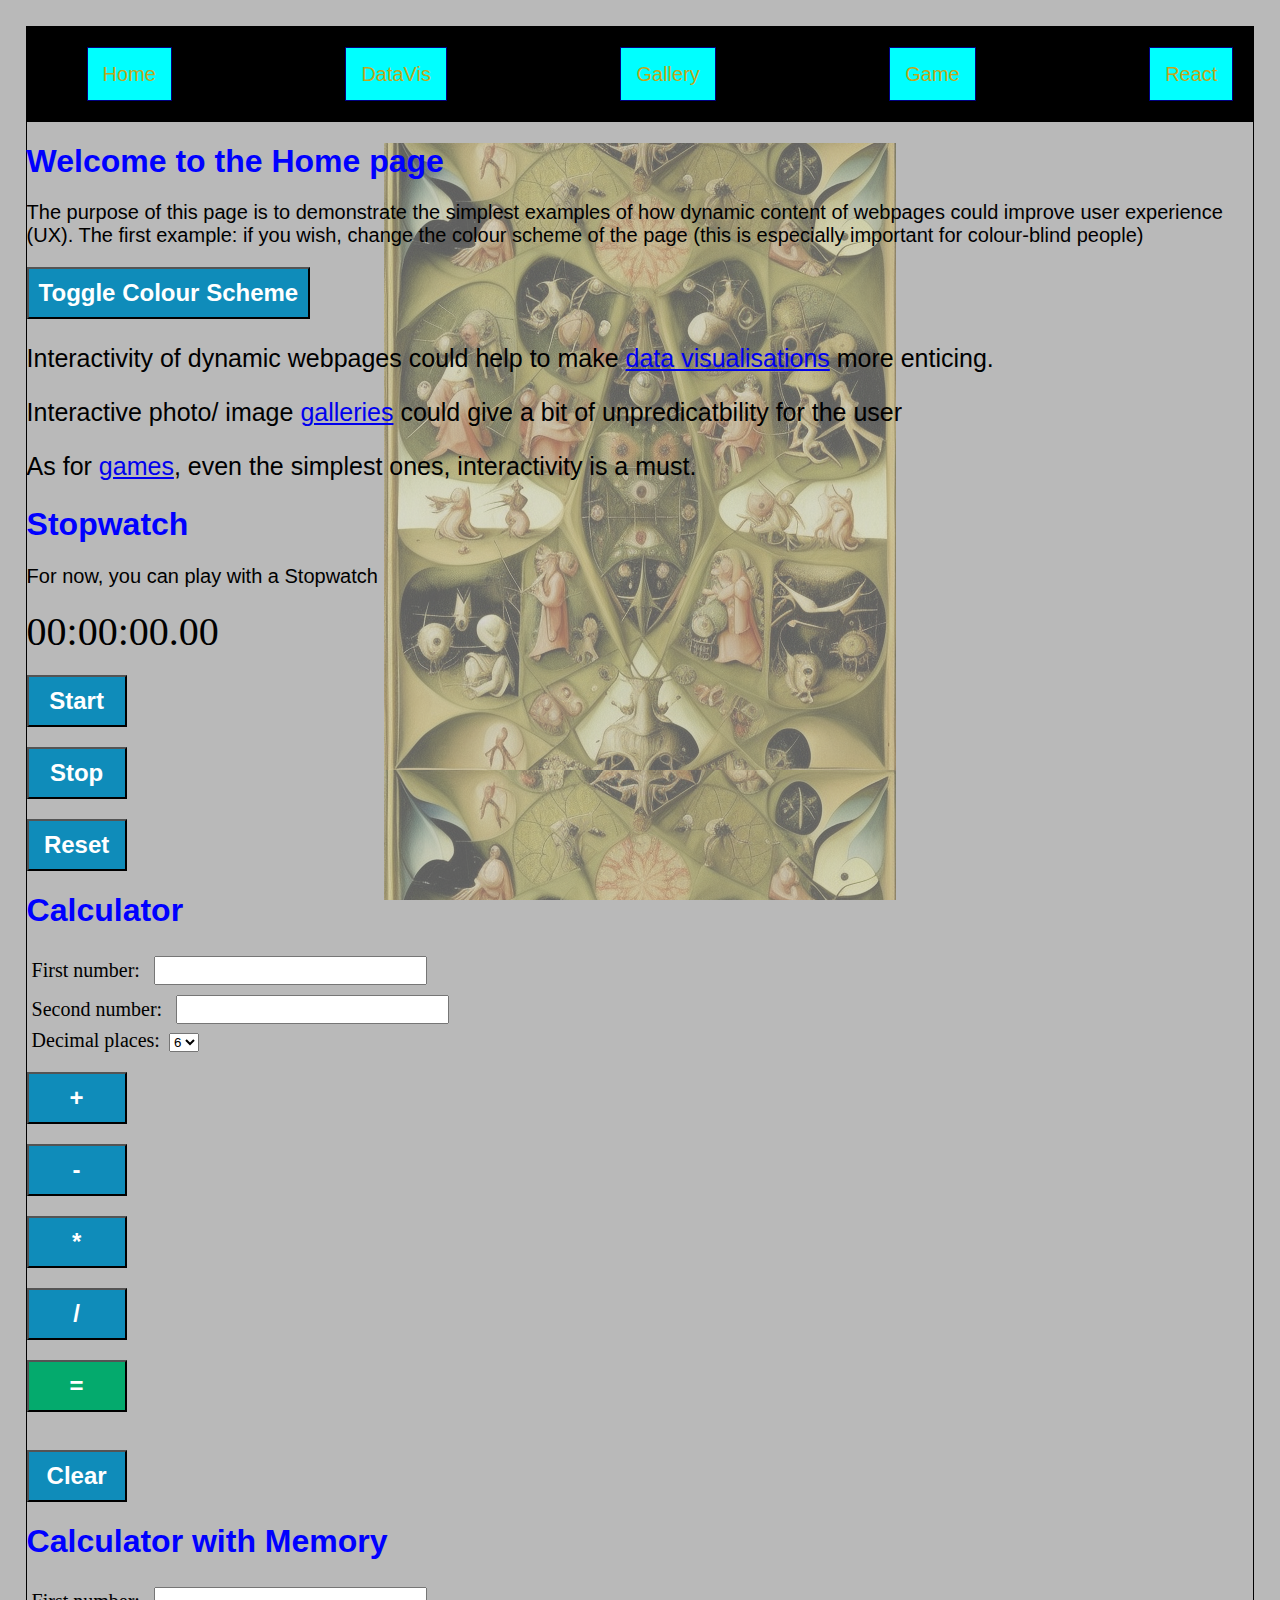
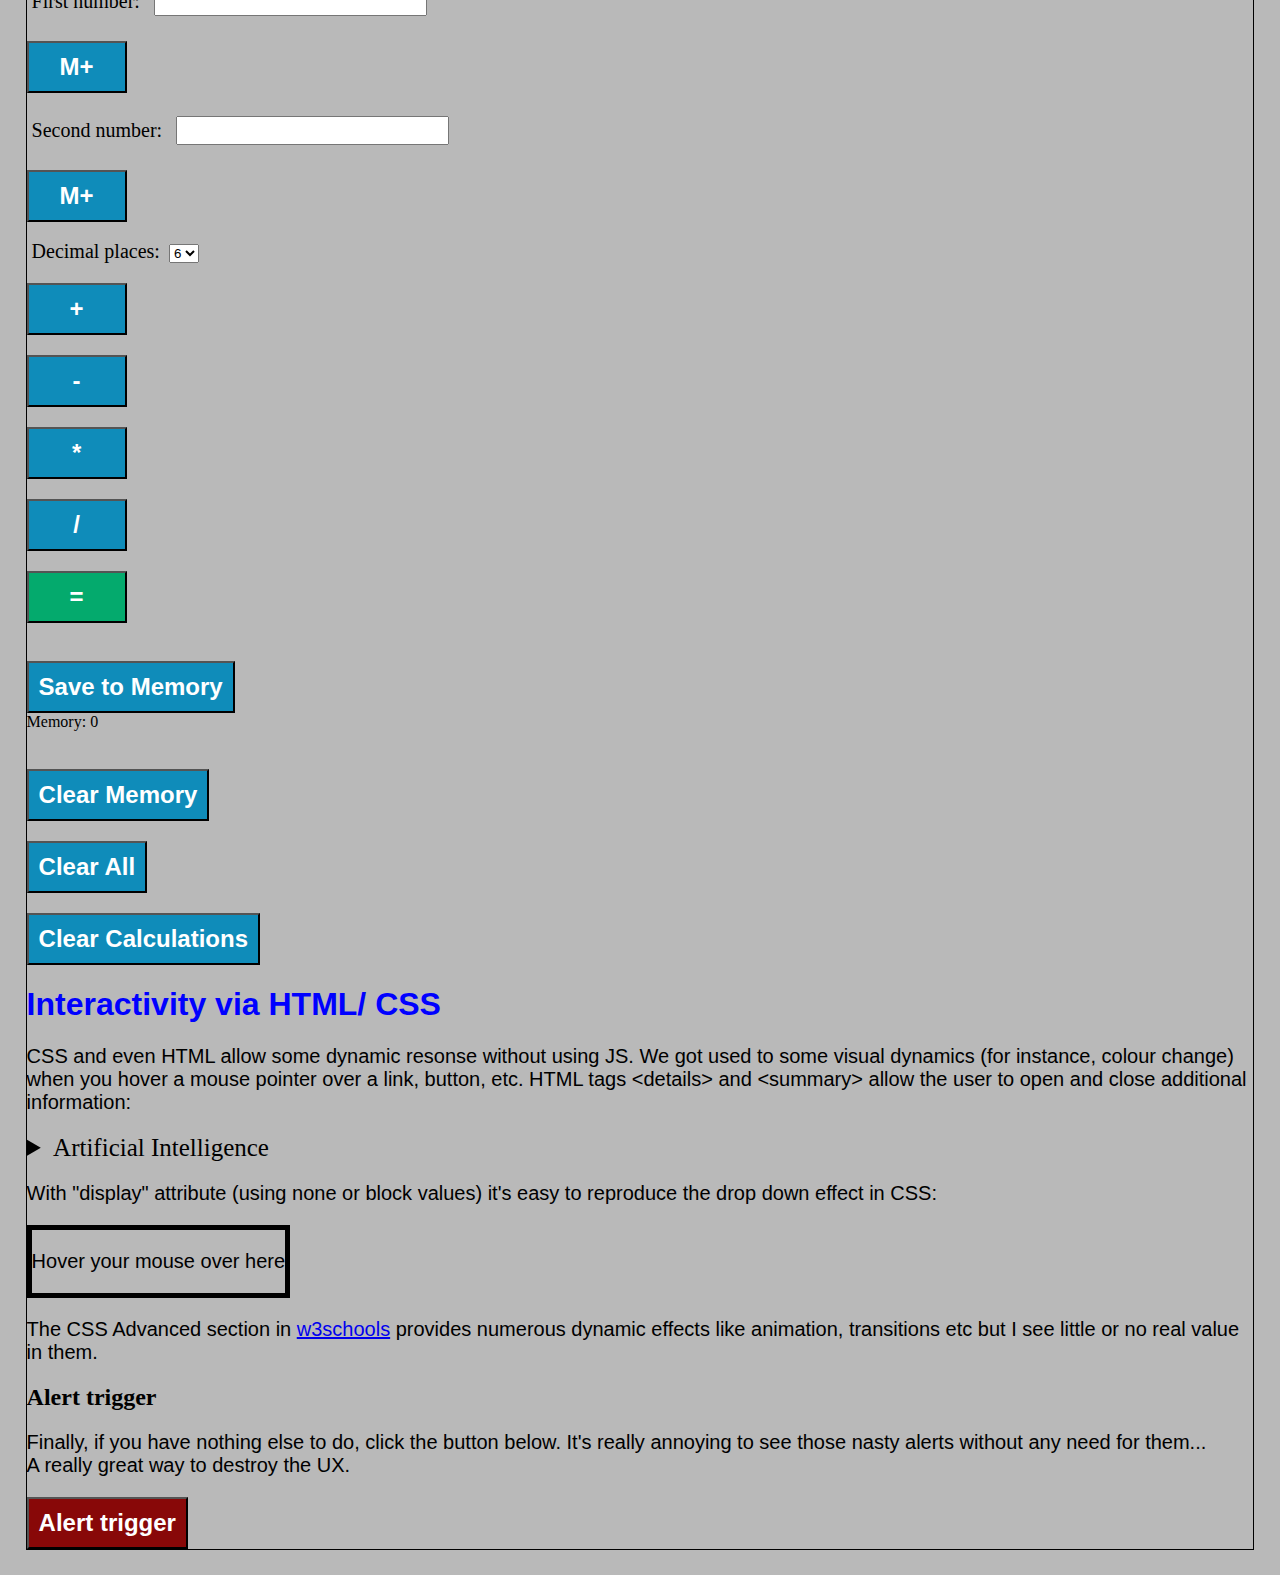
<file: ws7/index.html>
<!DOCTYPE html>
<html lang="en">
<head>
    <meta charset="UTF-8">
    <meta name="viewport" content="width=device-width, initial-scale=1.0">
    <title>Home</title>
    <link rel="stylesheet" href="css/styles.css">
    <style>
        /* Default Colour Scheme */
        .default-scheme {
            background-color: #b9b9b9;
            color: black;
            
        }

        .default-scheme main {
            background-image: url("images/hz0.png");
            /* background-size: cover;*/
            background-position: center;
            background-repeat: repeat-y;
            background-position: center;
            background-attachment: fixed;
        }

        .default-scheme h1 {
            color: blue;
        }

        .default-scheme p {
            color: black;
        }

        /* New Scheme */
        .new-scheme {
            background-color: #222222;
            color: lime;
        }

        .new-scheme h1 {
            color: yellow;
        }

        .new-scheme p {
            color: lime;
        }

        .new-scheme #review a {
            color: yellow;
        }

        a:hover {
            color: salmon;
        }
        nav li a:hover {
            color: #C2A61C;
            padding: 15px;
            background-color: blue;
            border: 1px solid darkblue;
        }
        
        nav li a {
            text-decoration: none;
            color: #C2A61C;
            padding: 15px;
            font: 20px Tahoma, Arial, sans-serif;
            background-color: cyan;
            border: 1px solid navy;
        }

        

       

        .stopwatch {font-size: 40px;}

        input {
            font-size: 20px;
            margin: 5px;
        }

        label {
            font-size: 20px;
            margin: 5px;
        } 
        #result, #result0 {
            font-size: 25px;
            margin-top: 10px;
            background-color: #af8dc3;
        }

        .dropdown {
            position: relative;
            display: inline-block;
            border: black solid 5px;
        }

        .dropdown-content {
            display: none;
            position: absolute;
            background-color: yellow;
            min-width: 200px;
            z-index: 1;
        }

        .dropdown:hover .dropdown-content {
            display: block;
        }
    </style>
    <!-- 'defer' ensures the script loads after the page -->
    <script src="js/script2.js" defer></script>
</head>
<body class="default-scheme">
    <header>
        <nav>
            <ul>
                <li><a href="index.html">Home</a></li>
                <li><a href="orwell.html">DataVis</a></li>
                <li><a href="gallery.html">Gallery</a></li> 
                <li><a href="game.html">Game</a></li>
                <li><a href="reactPlGround.html">React</a></li>
            </ul>
        </nav>        
    </header>
    <main>
    <h1>Welcome to the Home page</h1>
    <p>The purpose of this page is to demonstrate the simplest examples of how dynamic content of webpages could improve user experience (UX). The first example: if you wish, change the colour scheme of the page (this is especially important for colour-blind people)</p>
    <button class="button button2" id="toggle-btn">Toggle Colour Scheme</button>

    <div id="review">
        <p style="font-size: 25px;">Interactivity of dynamic webpages could help to make <a href="orwell.html">data visualisations</a> more enticing.</p>
        <p style="font-size: 25px;">Interactive photo/ image <a href="gallery.html">galleries</a> could give a bit of unpredicatbility for the user</p>
        <p style="font-size: 25px;">As for <a href="game.html">games</a>, even the simplest ones, interactivity is a must.</p>
    </div>
    <h1>Stopwatch</h1>
    <p>For now, you can play with a Stopwatch</p>
    <div class="stopwatch" id="display">00:00:00.00</div>
    <button class="button button2" onclick="start()">Start</button>
    <button class="button button2" onclick="stop()">Stop</button>
    <button class="button button2" onclick="reset()">Reset</button>

    <h1>Calculator</h1>
    <label>First number:</label>
    <input type="number" id="num1" step="any">
    <br>

    <label>Second number:</label>
    <input type="number" id="num2" step="any">
    <br>

    <label>Decimal places:</label>
    <select id="decimals">
        <option value="0">0</option>
        <option value="1">1</option>
        <option value="2">2</option>
        <option value="3">3</option>
        <option value="4">4</option>
        <option value="5">5</option>
        <option value="6" selected>6</option>
    </select>
    <br>

    <button class="button button2" onclick="setOperation('+')">+</button>
    <button class="button button2" onclick="setOperation('-')">-</button>
    <button class="button button2" onclick="setOperation('*')">*</button>
    <button class="button button2" onclick="setOperation('/')">/</button>
    <button class="button button1" onclick="calculate()">=</button>
    <br>
    <button class="button button2" onclick="clearFields()">Clear</button>

    <div id="result"></div>

    <h1>Calculator with Memory</h1>

    <label>First number:</label>
    <input type="number" id="num10" step="any">
    <button class="button button2" onclick="addMemoryTo('num10')">M+</button>
    <br>

    <label>Second number:</label>
    <input type="number" id="num20" step="any">
    <button class="button button2" onclick="addMemoryTo('num20')">M+</button>
    <br>

    <label>Decimal places:</label>
    <select id="decimals0">
        <option value="0">0</option>
        <option value="1">1</option>
        <option value="2">2</option>
        <option value="3">3</option>
        <option value="4">4</option>
        <option value="5">5</option>
        <option value="6" selected>6</option>
    </select>
    <br>

    <button class="button button2" onclick="setOperation0('+')">+</button>
    <button class="button button2" onclick="setOperation0('-')">-</button>
    <button class="button button2" onclick="setOperation0('*')">*</button>
    <button class="button button2" onclick="setOperation0('/')">/</button>
    <button class="button button1" onclick="calculate0()">=</button>
    <br>

    <div id="result0"></div>
    <button class="button button2" onclick="saveToMemory()">Save to Memory</button>

    <div id="memory-display">Memory: 0</div>
    <br>

    <button class="button button2" onclick="clearMemory()">Clear Memory</button>
    <button class="button button2" onclick="clearAll()">Clear All</button>
    <button class="button button2" onclick="clearCalculations()">Clear Calculations</button>

    
    <h1>Interactivity via HTML/ CSS</h1>
    <p>CSS and even HTML allow some dynamic resonse without using JS. We got used to some visual dynamics (for instance, colour change) when you hover a mouse pointer over a link, button, etc. HTML tags &ltdetails&gt and &ltsummary&gt allow the user to open and close additional information:</p> 
    <details>
        <summary style="font-size: 25px;">Artificial Intelligence</summary>
        <p style="font-size: 20px; background-color: yellow;">Artificial intelligence is a system's ability to understand external data, to learn from that data, and to use what it has learned to achieve specific goals or  tasks. The first mention of an inanimate object which gained consiousness we can find in the Epic of Gilgamesh: Enkidu was molded from clay but infused with life and consiousness by wild animals. Enkidu lived among them for seven years. His linguistic abilities Enkidu probably got from Gilgamesh himself when they first fought and later became friends and companions. It's worth to note that even Mesopotamian mythology understood that an inanimate object needs training on real data to gain ability to speak and reason.</p>
    </details>
    <p>With "display" attribute (using none or block values) it's easy to reproduce the drop down effect in CSS:</p>
     
    <div class="dropdown">
        <p>Hover your mouse over here</p>
        <div class="dropdown-content">
        <p>Some hidden content</p>
        </div>
      </div>
    </div>
    <p>The CSS Advanced section in <a href="https://www.w3schools.com/css/default.asp">w3schools</a> provides numerous dynamic effects like animation, transitions etc but I see little or no real value in them.</p>

    <h2>Alert trigger</h2>
    <p style="font-size: 20px;">Finally, if you have nothing else to do, click the button below. It's really annoying to see those nasty alerts without any need for them...<br>A really great way to destroy the UX.</p>
    <button class="button button3" onclick="func3()">Alert trigger</button>
</main>
</body>
</html>
</file>
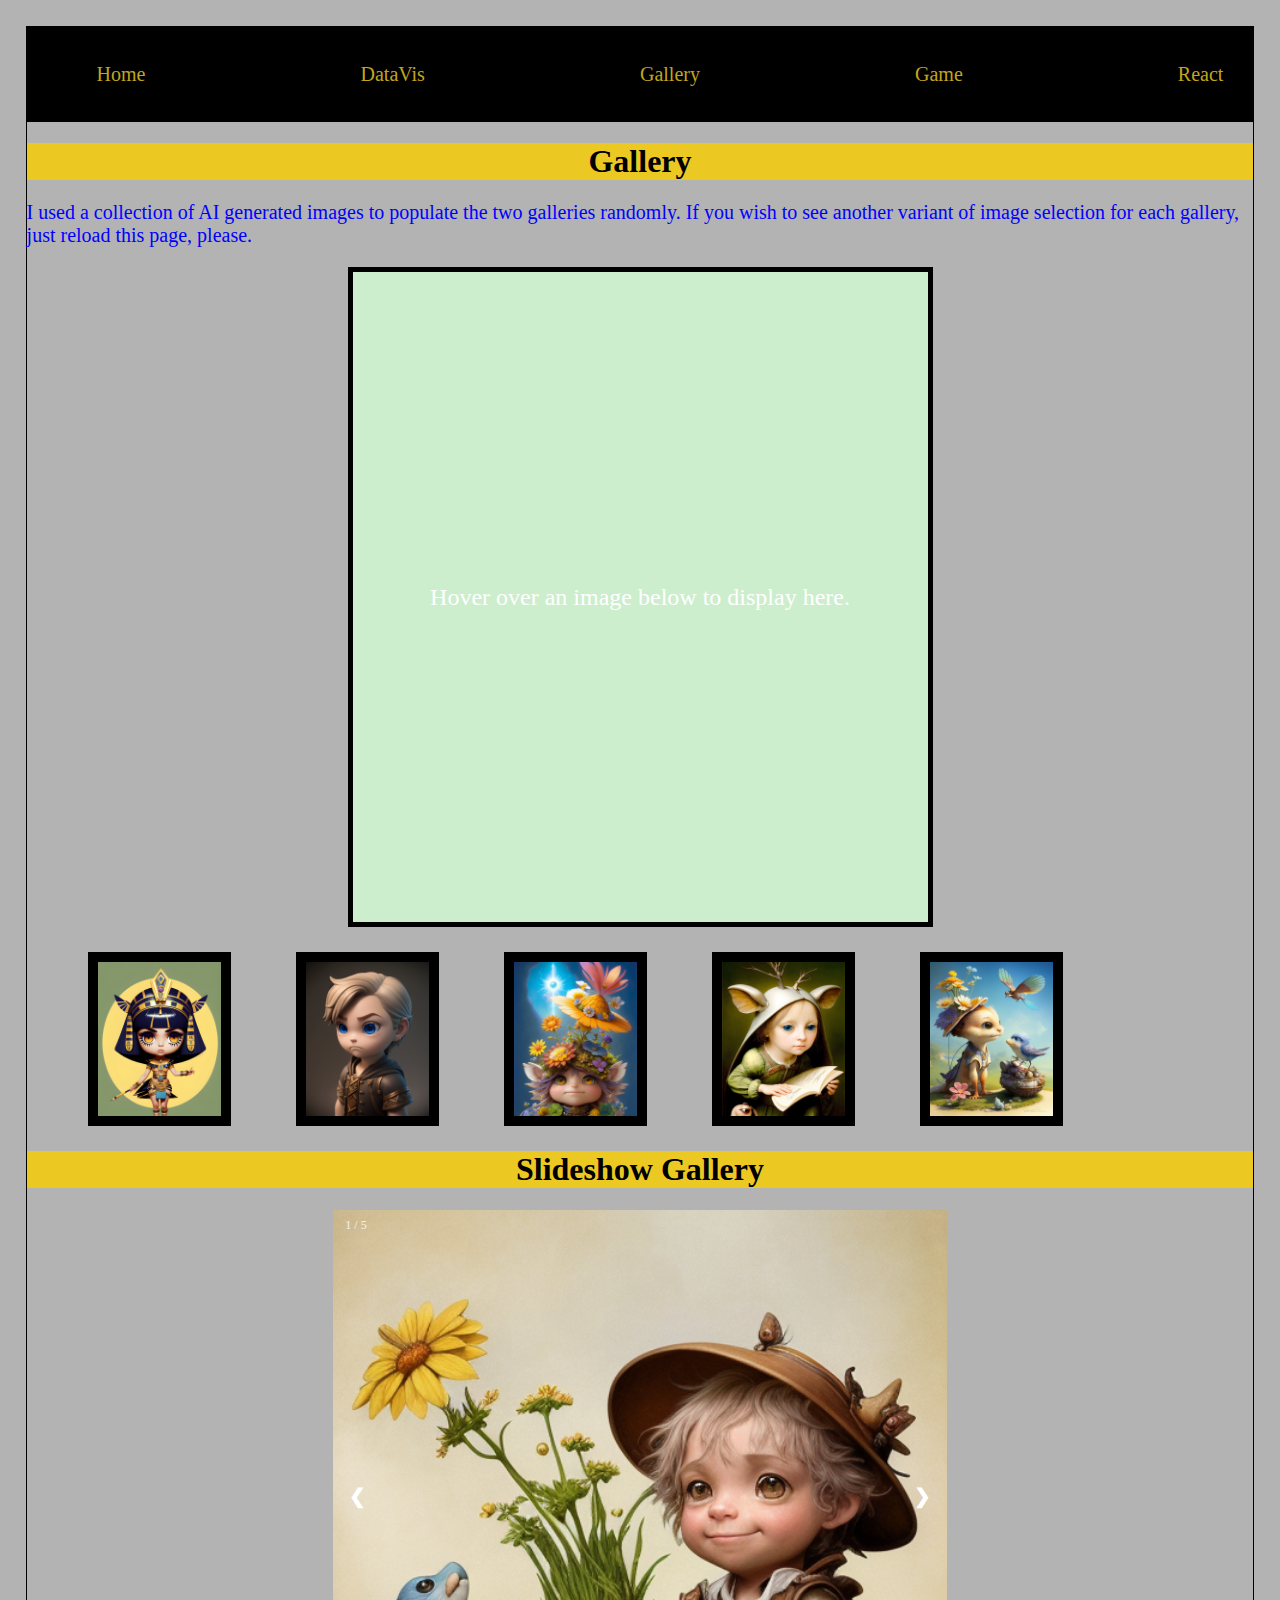
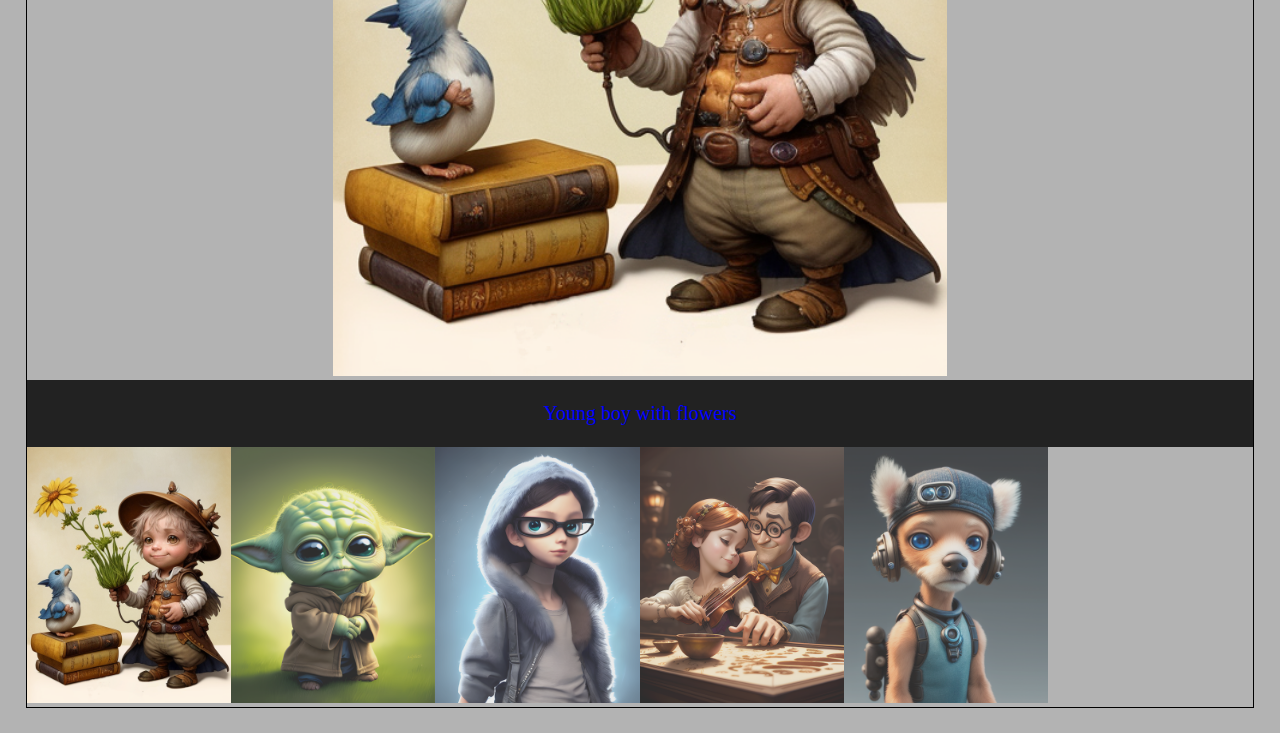
<file: ws7/gallery.html>
<!DOCTYPE html>
<html lang="en">
    <head>
        <meta charset="utf-8">
        <title>Gallery</title>
        <style>
            h1 {
                background-color: #EBC922;
                text-align: center;
            }
            p {
                color: blue;
                font-size: 20px;
            }
            header {
                background-color: black;
                padding: 20px;
            }
            nav li a {
                text-decoration: none;
                color: #C2A61C;
                padding: 10px;
                font-size: 20px;
            }
            nav ul {
                list-style: none;
                /* a flex container allows its items to be arranged horizontally */
                display: flex; /* This is the key change to display items horizontally */
                justify-content: space-between;
            }
            body{
                margin: 2%;
                border: 1px solid black;
                background-color: #b3b3b3;
            }
            #image{
                line-height:650px;
                    width: 575px;
                height: 650px;
                    border:5px solid black;
                    margin:0 auto;
                background-color: #cceecc;
                background-image: url('');
                background-repeat: no-repeat;
                color:#FFFFFF;
                text-align: center;
                background-size: 100%;
                margin-bottom:25px;
                font-size: 150%;
            }
            .preview{
                width:10%;
                margin-left:5%;
                border: 10px solid black;
            }
            img{
                    width:95%;
            }

          /* Position the image container (needed to position the left and right arrows) */
          .container {
            position: relative;
            max-width: 50%;
            margin: 0 auto; /* center the container */
          }

          /* Hide the images by default */
          .mySlides {
            display: none;
          }

          /* Add a pointer when hovering over the thumbnail images */
          .cursor {
            cursor: pointer;
          }

          /* Next & previous buttons */
          .prev,
          .next {
            cursor: pointer;
            position: absolute;
            top: 40%;
            width: auto;
            padding: 16px;
            margin-top: -50px;
            color: white;
            font-weight: bold;
            font-size: 20px;
            border-radius: 0 3px 3px 0;
            user-select: none;
            -webkit-user-select: none;
          }

          /* Position the "next button" to the right */
          .next {
            right: 0;
            border-radius: 3px 0 0 3px;
          }

          .prev {
            left: 0;
            border-radius: 3px 0 0 3px;
          }

          /* On hover, add a black background color with a little bit see-through */
          .prev:hover,
          .next:hover {
            background-color: rgba(0, 0, 0, 0.8);
          }

          /* Number text (1/3 etc) */
          .numbertext {
            color: #f2f2f2;
            font-size: 12px;
            padding: 8px 12px;
            position: absolute;
            top: 0;
          }

          /* Container for image text */
          .caption-container {
            text-align: center;
            background-color: #222;
            padding: 2px 16px;
            color: white;
          }

          .row:after {
            content: "";
            display: table;
            clear: both;
          }

          /* Six columns side by side */
          .column {
            float: left;
            width: 16.66%;
          }

          /* Add a transparency effect for thumnbail images */
          .demo {
            opacity: 0.75;
          }

          .active,
          .demo:hover {
            opacity: 1;
          }
        </style>
        <script src="js/script.js" defer></script>
    </head>
    <body onload="pickImages()">
      <header>
        <nav>
            <ul>
                <li><a href="index.html">Home</a></li>
                <li><a href="orwell.html">DataVis</a></li>
                <li><a href="gallery.html">Gallery</a></li> 
                <li><a href="game.html">Game</a></li>
                <li><a href="reactPlGround.html">React</a></li>
            </ul>
        </nav>        
    </header>
        <h1>Gallery</h1>
        <p>I used a collection of AI generated images to populate the two galleries randomly. If you wish to see another variant of image selection for  each gallery, just reload this page, please.</p>
        <div id = "image">
            Hover over an image below to display here.
        </div>
        <img id="im1" class = "preview" alt = "Waiting for an image" src = "" onmouseover = "upDate(this)" onmouseout = "unDo()">
        <img id="im2" class = "preview" alt = "Waiting for an image" src = "" onmouseover = "upDate(this)" onmouseout = "unDo()">
        <img id="im3" class = "preview" alt = "Waiting for an image" src = "" onmouseover = "upDate(this)" onmouseout = "unDo()">
        <img id="im4" class = "preview" alt = "Waiting for an image" src = "" onmouseover = "upDate(this)" onmouseout = "unDo()">
        <img id="im5" class = "preview" alt = "Waiting for an image" src = "" onmouseover = "upDate(this)" onmouseout = "unDo()">
        
   
    <h1>Slideshow Gallery</h1>    
        <!--
        The idea borrowed from: https://www.w3schools.com/howto/howto_js_slideshow_gallery.asp
        However, their implementation is redundant: they provide image source and alt text twice. Got rid of that redundancy
        -->
        <div class="container">
          <div class="mySlides"></div>
            <div class="numbertext" id="numbertext"></div>
            <img id="slideImage" style="width:100%">
          

          <a class="prev" onclick="plusSlides(-1)">❮</a>
          <a class="next" onclick="plusSlides(1)">❯</a>
        </div>

        <div class="caption-container">
            <p id="caption"></p>
        </div>

          <!-- Thumbnail container -->
        <div class="row" id="thumbnailContainer">
            <!-- Thumbnails are inserted here dynamically -->
        </div>
         
    </body>
</html>
</file>
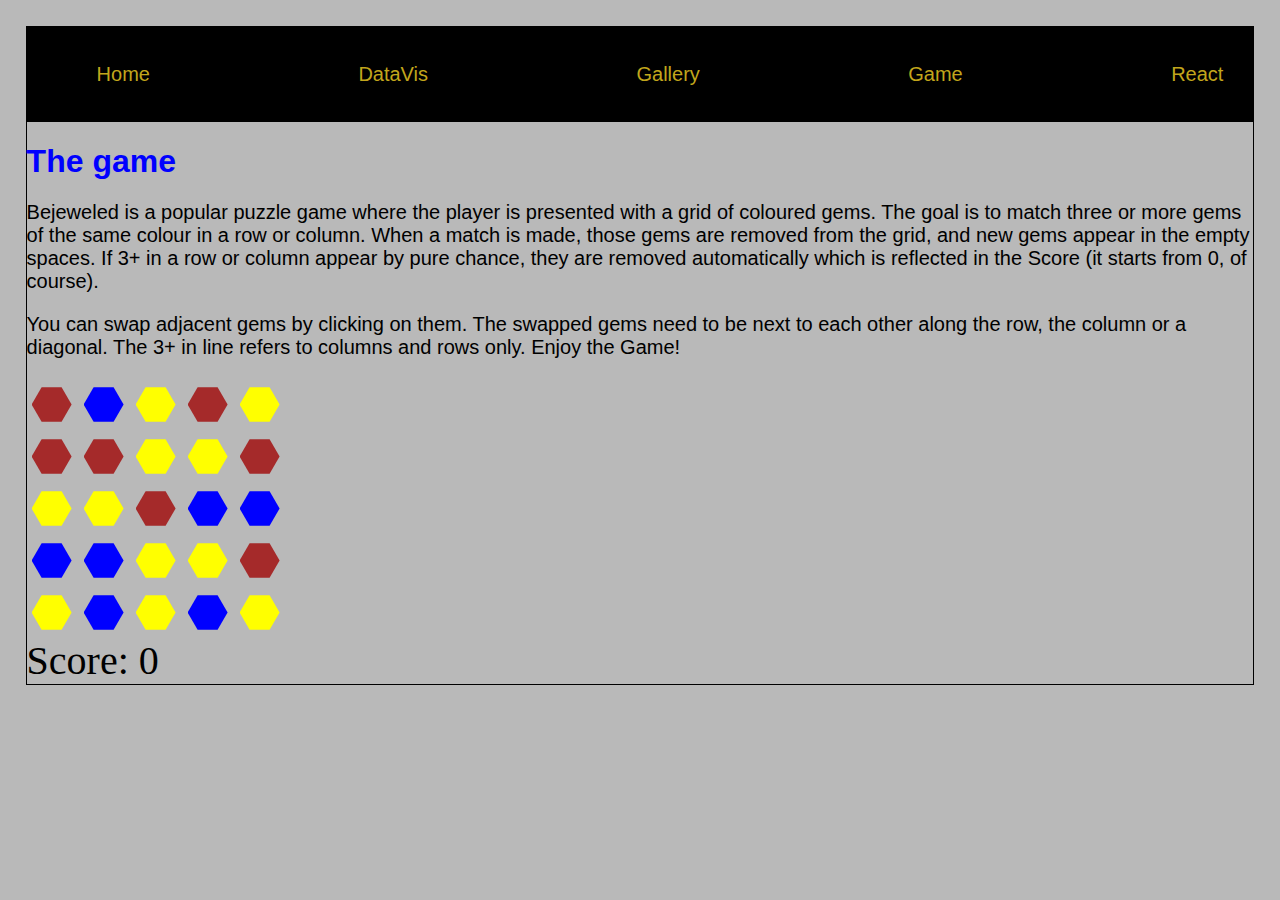
<file: ws7/game.html>
<!DOCTYPE html>
<html lang="en">
<head>
    <meta charset="UTF-8">
    <meta name="viewport" content="width=device-width, initial-scale=1.0">
    <title>Game</title>
    <link rel="stylesheet" href="css/styles.css">
    <style>
        main {
            display: flex;
            flex-direction: column;
            align-items: center;
            font-family: Arial, sans-serif;
        }
    
        #game-board {
            display: grid;
            grid-template-columns: repeat(5, 50px);
            grid-template-rows: repeat(5, 50px);
            gap: 2px;
        }
    
        .cell {
            width: 50px;
            height: 50px;
            display: flex;
            align-items: center;
            justify-content: center;
        }
    
        .hexagon {
            width: 40px;
            height: 40px;
            clip-path: polygon(25% 6.7%, 75% 6.7%, 100% 50%, 75% 93.3%, 25% 93.3%, 0% 50%);
        }
    
        
        .blue { background-color: blue; }
        .brown { background-color: brown; }
        .yellow { background-color: yellow; }
        
    
        .selected {
            border: 2px solid magenta;
        }
    </style>
</head>
<body>
    <header>
        <nav>
            <ul>
                <li><a href="index.html">Home</a></li>
                <li><a href="orwell.html">DataVis</a></li>
                <li><a href="gallery.html">Gallery</a></li> 
                <li><a href="game.html">Game</a></li>
                <li><a href="reactPlGround.html">React</a></li>
            </ul>
        </nav>        
    </header>
    <h1>The game</h1>
    <p>Bejeweled is a popular puzzle game where the player is presented with a grid of coloured gems. The goal is to match three or more gems of the same colour in a row or column. When a match is made, those gems are removed from the grid, and new gems appear in the empty spaces. If 3+ in a row or column appear by pure chance, they are removed automatically which is reflected in the Score (it starts from 0, of course).</p>
    <p>You can swap adjacent gems by clicking on them. The swapped gems need to be next to each other along the row, the column or a diagonal. The 3+ in line refers to columns and rows only. Enjoy the Game!</p>
    <div id="game-board"></div>
    <div id="score" style="font-size: 40px;">Score: 0</div>
    <div id="info"></div>
    <script>
        const colours = ['blue', 'brown', 'yellow'];
        let score = 0;
        const numCol = 5;
        const numRows = 5;
        let board = [];
        var repr = [];
        

        function getRandomNumber() {
            return Math.floor(Math.random() * (colours.length));
        }

        // Populate repr object with random numbers
        for (let i = 0; i < numRows; i++) {
            repr.push([]);
        }
        for (let i = 0; i < numRows; i++) {
            for (let j = 0; j < numCol; j++) {
            repr[i][j] = getRandomNumber();
            }
        }

        function createBoard() {
            const gameBoard = document.getElementById('game-board');
            gameBoard.innerHTML = '';
            for (let i = 0; i < numRows; i++) {
                board[i] = [];
                for (let j = 0; j < numCol; j++) {
                    const cell = document.createElement('div');
                    cell.classList.add('cell');
                    
                    const hexagon = document.createElement('div');                    
                    hexagon.classList.add('hexagon', colours[repr[i][j]]);
                    
                    cell.appendChild(hexagon);
                    gameBoard.appendChild(cell);
                    
                    // Store the hexagon in the board, not the cell
                    board[i][j] = { color: colours[repr[i][j]], element: hexagon};

                    // Add click event listener to the cell
                    cell.addEventListener('click', () => handleCellClick(i, j));               
                }
            }
        }      
                   
        // Start game
        createBoard();
        findMatches();

        function isNeighbour2(i1,j1, i2,j2) {
            const dx = Math.abs(i1 - i2);
            const dy = Math.abs(j1 - j2);
            return (dx <= 1 && dy <= 1) && !(dx === 0 && dy === 0);
        }


        let selectedCell = null;
        let flag = false;

        const infoElement = document.getElementById('info');

        function handleCellClick(i, j) {
            if (flag) {
            // Second cell selected
            if (isNeighbour2(i, j, selectedCell.i, selectedCell.j)) {
                // Cells are adjacent                
                //infoElement.textContent = `You've chosen 2 cells with coordinates (${selectedCell.i}, ${selectedCell.j}) and (${i}, ${j})`;
                infoElement.textContent = "";
                swapGems(selectedCell.i, selectedCell.j, i, j);                
                createBoard();
                findMatches();
            } else {
                // Cells are not adjacent
                infoElement.textContent = "Cells must be next to each other";
            }
            flag = false;
            } else {
            // First cell selected
            selectedCell = { i, j };
            flag = true;
            infoElement.textContent = "First cell selected: (" + i + ", " + j + ")";
            }
        }

        function swapGems(i1,j1, i2, j2) {
            let tempor = repr[i1][j1];            
            repr[i1][j1] = repr[i2][j2];
            repr[i2][j2] = tempor;
        }

        // Find matches and update score
function findMatches() {
    const mask = [];
    for (let i = 0; i < numRows; i++) {
        mask.push(new Array(numCol).fill(0));
    }

    // Check for horizontal matches
    for (let i = 0; i < numRows; i++) {
        let count = 1;
        for (let j = 1; j < numCol; j++) {
            if (repr[i][j] === repr[i][j - 1]) {
                count++;
                if (count >= 3) {
                    for (let k = j - count + 1; k <= j; k++) {
                        mask[i][k] = 1;
                    }
                }
            } else {
                count = 1;
            }
        }
    }

    // Check for vertical matches
    for (let j = 0; j < numCol; j++) {
        let count = 1;
        for (let i = 1; i < numRows; i++) {
            if (repr[i][j] === repr[i - 1][j]) {
                count++;
                if (count >= 3) {
                    for (let k = i - count + 1; k <= i; k++) {
                        mask[k][j] = 1;
                    }
                }
            } else {
                count = 1;
            }
        }
    }

    // Calculate the total score
    let totalScore = 0;
    for (let i = 0; i < numRows; i++) {
        for (let j = 0; j < numCol; j++) {
            if (mask[i][j] === 1) {
                totalScore++;
            }
        }
    }

    if (totalScore > 0) {
        // Delay for animation before removing gems
        setTimeout(() => {
            removeMatches(mask);
        }, 1500); // Adjust delay as necessary for the animation
    }

    // Update the score element
    const scoreElement = document.getElementById('score');
    score += totalScore; // Add the new score to the current score
    scoreElement.textContent = `Score: ${score}`;
}

// Remove matched gems
function removeMatches(mask) {
    // Animate gem removal by fading them out
    for (let i = 0; i < numRows; i++) {
        for (let j = 0; j < numCol; j++) {
            if (mask[i][j] === 1) {
                board[i][j].element.style.transition = 'opacity 0.5s';
                board[i][j].element.style.opacity = 0; // Fade out effect
            }
        }
    }

    // After the fade-out effect, clear the matched gems and refill the board
    setTimeout(() => {
        let newGemsGenerated = false;
        for (let i = 0; i < numRows; i++) {
            for (let j = 0; j < numCol; j++) {
                if (mask[i][j] === 1) {
                    repr[i][j] = getRandomNumber(); // Refill with new random gem
                    newGemsGenerated = true;
                }
            }
        }

        createBoard(); // Rebuild the board after updating the repr array

        // Check for any new matches after refill
        if (newGemsGenerated) {
            setTimeout(() => {
                findMatches(); // Recursively find and remove new matches
            }, 1500); // Add a small delay to allow the player to see the new gems before checking again
        }
    }, 1500); // Match the delay to the transition time
}



        /*
        function findMatches() {
            // Initialise the mask array
            const mask = [];
            for (let i = 0; i < numRows; i++) {
                mask.push([]);
                for (let j = 0; j < numCol; j++) {
                    mask[i][j] = 0;
                }
            }

            // Check for horizontal matches
            for (let i = 0; i < numRows; i++) {
                let count = 1;
                for (let j = 1; j < numCol; j++) {
                    if (repr[i][j] === repr[i][j - 1]) {
                        count++;
                        if (count >= 3) {
                            for (let k = j - count + 1; k <= j; k++) {
                                mask[i][k] = 1;
                            }
                        }
                    } else {
                        count = 1;
                    }
                }
            }

            // Check for vertical matches
            for (let j = 0; j < numCol; j++) {
                let count = 1;
                for (let i = 1; i < numRows; i++) {
                    if (repr[i][j] === repr[i - 1][j]) {
                        count++;
                        if (count >= 3) {
                            for (let k = i - count + 1; k <= i; k++) {
                                mask[k][j] = 1;
                            }
                        }
                    } else {
                        count = 1;
                    }
                }
            }

            // Calculate the total score
            let totalScore = 0;
            for (let i = 0; i < numRows; i++) {
                for (let j = 0; j < numCol; j++) {
                    if (mask[i][j] === 1) {
                        totalScore++;
                    }
                }
            }

            if (totalScore > 0) {
                // Delay for animation before removing gems
                setTimeout(() => {
                    removeMatches(mask);
                }, 500); // Adjust delay as necessary for the animation
            }

            // Update the score element
            const scoreElement = document.getElementById('score');
            score = score + totalScore; // Add the new score to the current score
            scoreElement.textContent = `Score: ${score}`;
        }
        */

        /*
        function removeMatches(mask) {
            // Animate gem removal by fading them out
            for (let i = 0; i < numRows; i++) {
                for (let j = 0; j < numCol; j++) {
                    if (mask[i][j] === 1) {
                        board[i][j].element.style.transition = 'opacity 0.5s';
                        board[i][j].element.style.opacity = 0;
                    }
                }
            }

            // After the fade-out effect, clear the matched gems and refill the board
            setTimeout(() => {
                let newGemsGenerated = false;
                for (let i = 0; i < numRows; i++) {
                    for (let j = 0; j < numCol; j++) {
                        if (mask[i][j] === 1) {
                            repr[i][j] = getRandomNumber(); // Refill with new random gem
                            newGemsGenerated = true;
                        }
                    }
                }

                createBoard(); // Rebuild the board after updating the repr array

                // Check for any new matches after refill
                if (newGemsGenerated) {
                    setTimeout(() => {
                        findMatches(); // Recursively find and remove new matches
                    }, 500); // Add a small delay to allow the player to see the new gems before checking again
                }
            }, 500); // Match the delay to the transition time
        }
        */


    </script>
</body>
</html>
</file>
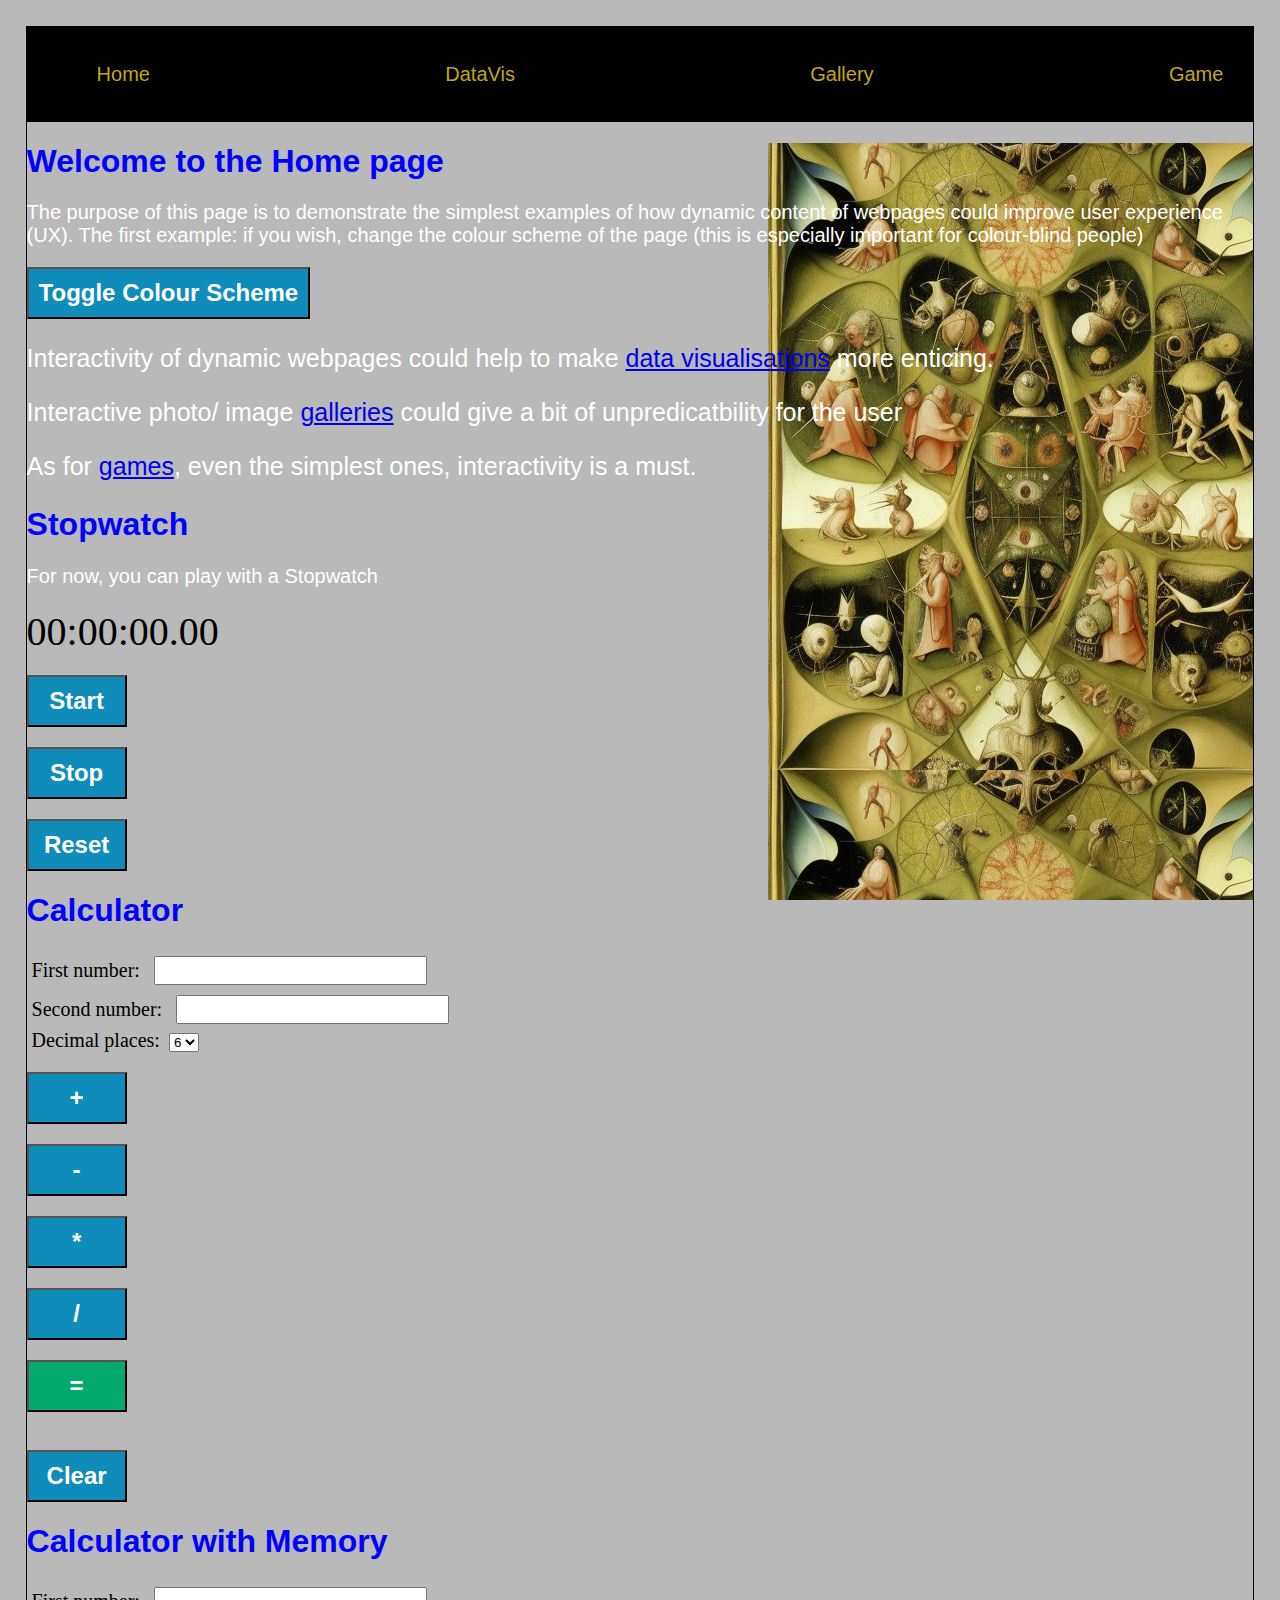
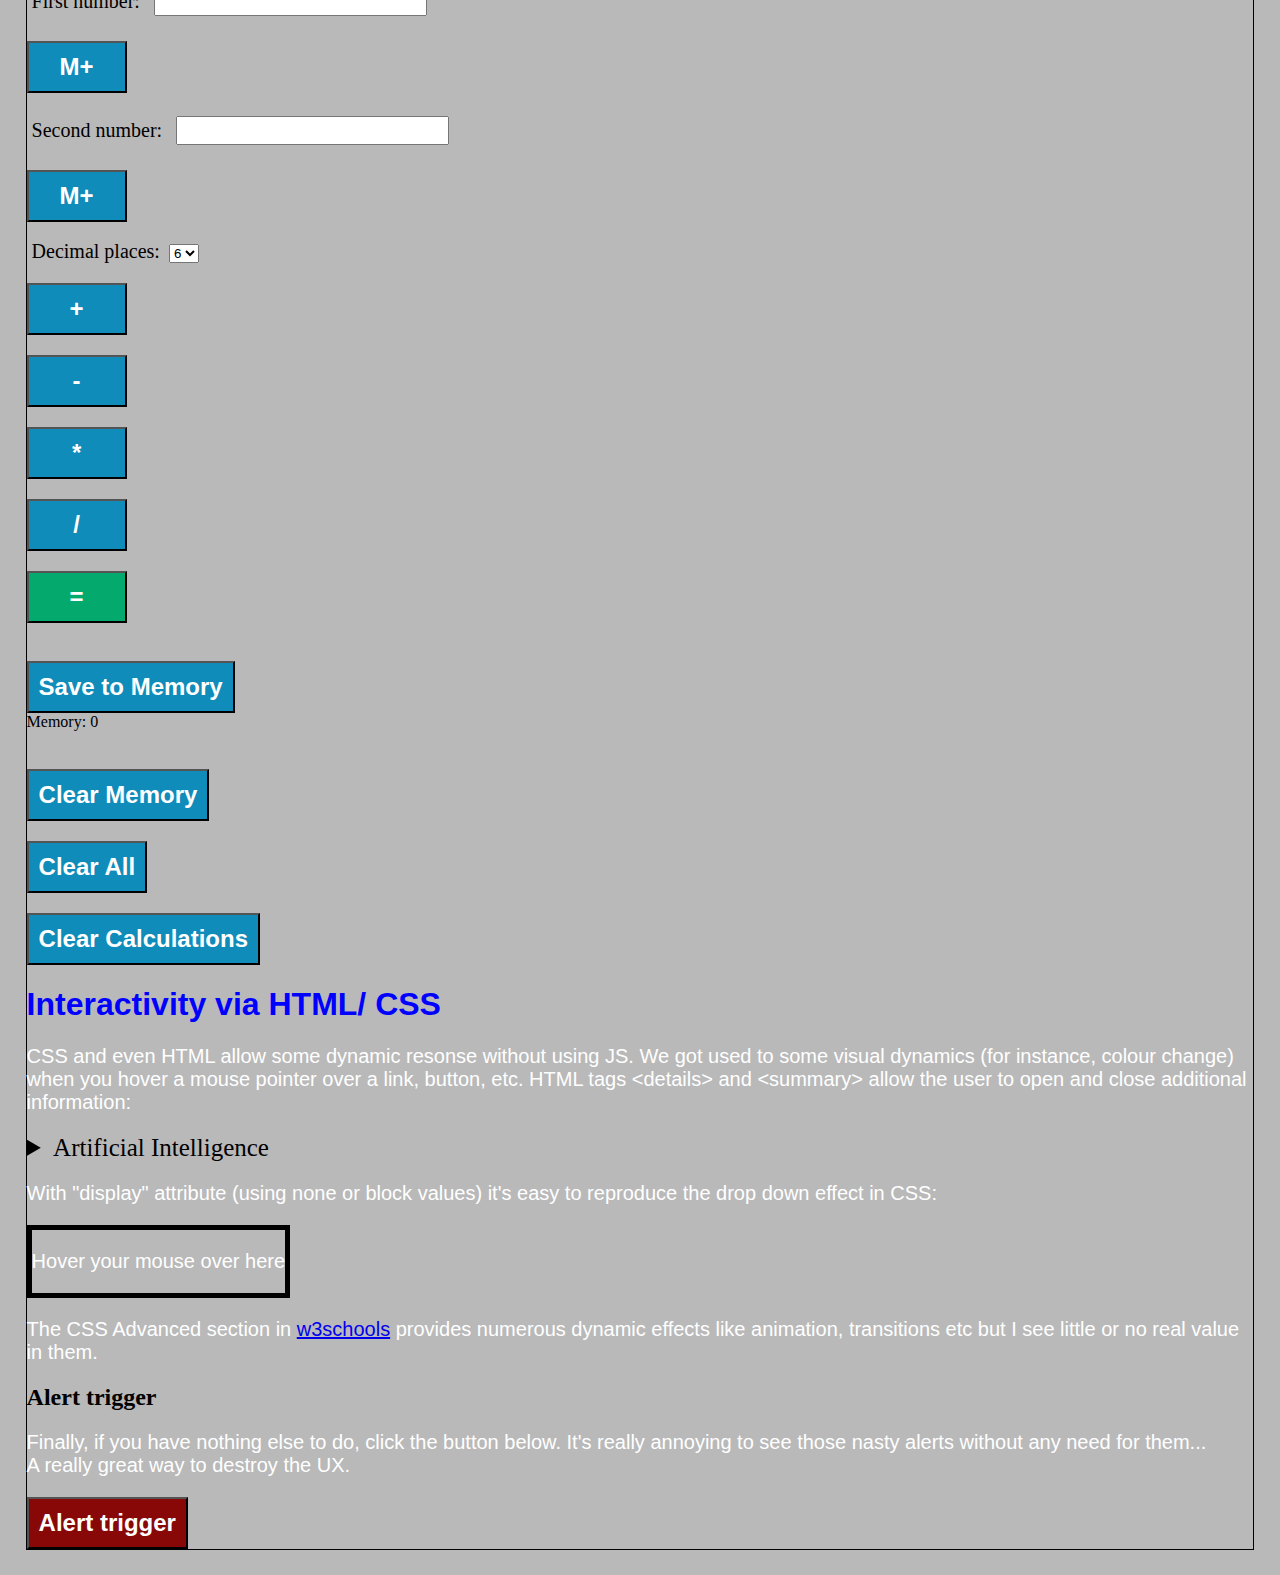
<file: ws7/index1.html>
<!DOCTYPE html>
<html lang="en">
<head>
    <meta charset="UTF-8">
    <meta name="viewport" content="width=device-width, initial-scale=1.0">
    <title>Home</title>
    <link rel="stylesheet" href="css/styles.css">
    <style>
        /* Default Colour Scheme */
        .default-scheme {
            background-color: #b9b9b9;
            color: black;
            
        }

        .default-scheme main {
            background-image: url("images/hz.png");
            /* background-size: cover;*/
            background-position: center;
            background-repeat: repeat-y;
            background-position: right;
            background-attachment: fixed;
        }

        .default-scheme h1 {
            color: blue;
        }

        .default-scheme p {
            color: white;
        }

        /* New Scheme */
        .new-scheme {
            background-color: #222222;
            color: lime;
        }

        .new-scheme h1 {
            color: yellow;
        }

        .new-scheme p {
            color: lime;
        }

        .new-scheme #review a {
            color: yellow;
        }

        a:hover {
            color: salmon;
        }

        

       

        .stopwatch {font-size: 40px;}

        input {
            font-size: 20px;
            margin: 5px;
        }

        label {
            font-size: 20px;
            margin: 5px;
        } 
        #result, #result0 {
            font-size: 25px;
            margin-top: 10px;
            background-color: #af8dc3;
        }

        .dropdown {
            position: relative;
            display: inline-block;
            border: black solid 5px;
            }

            .dropdown-content {
            display: none;
            position: absolute;
            background-color: yellow;
            min-width: 200px;
            z-index: 1;
            }

            .dropdown:hover .dropdown-content {
            display: block;
            }
    </style>
    <!-- 'defer' ensures the script loads after the page -->
    <script src="js/script2.js" defer></script>
</head>
<body class="default-scheme">
    <header>
        <nav>
            <ul>
                <li><a href="index.html">Home</a></li>
                <li><a href="orwell.html">DataVis</a></li>
                <li><a href="gallery.html">Gallery</a></li> 
                <li><a href="game.html">Game</a></li>
                <!--<li><a href="reactPlGround.html">React</a></li>-->
            </ul>
        </nav>        
    </header>
    <main>
    <h1>Welcome to the Home page</h1>
    <p>The purpose of this page is to demonstrate the simplest examples of how dynamic content of webpages could improve user experience (UX). The first example: if you wish, change the colour scheme of the page (this is especially important for colour-blind people)</p>
    <button class="button button2" id="toggle-btn">Toggle Colour Scheme</button>

    <div id="review">
        <p style="font-size: 25px;">Interactivity of dynamic webpages could help to make <a href="orwell.html">data visualisations</a> more enticing.</p>
        <p style="font-size: 25px;">Interactive photo/ image <a href="gallery.html">galleries</a> could give a bit of unpredicatbility for the user</p>
        <p style="font-size: 25px;">As for <a href="game.html">games</a>, even the simplest ones, interactivity is a must.</p>
    </div>
    <h1>Stopwatch</h1>
    <p>For now, you can play with a Stopwatch</p>
    <div class="stopwatch" id="display">00:00:00.00</div>
    <button class="button button2" onclick="start()">Start</button>
    <button class="button button2" onclick="stop()">Stop</button>
    <button class="button button2" onclick="reset()">Reset</button>

    <h1>Calculator</h1>
    <label>First number:</label>
    <input type="number" id="num1" step="any">
    <br>

    <label>Second number:</label>
    <input type="number" id="num2" step="any">
    <br>

    <label>Decimal places:</label>
    <select id="decimals">
        <option value="0">0</option>
        <option value="1">1</option>
        <option value="2">2</option>
        <option value="3">3</option>
        <option value="4">4</option>
        <option value="5">5</option>
        <option value="6" selected>6</option>
    </select>
    <br>

    <button class="button button2" onclick="setOperation('+')">+</button>
    <button class="button button2" onclick="setOperation('-')">-</button>
    <button class="button button2" onclick="setOperation('*')">*</button>
    <button class="button button2" onclick="setOperation('/')">/</button>
    <button class="button button1" onclick="calculate()">=</button>
    <br>
    <button class="button button2" onclick="clearFields()">Clear</button>

    <div id="result"></div>

    <h1>Calculator with Memory</h1>

    <label>First number:</label>
    <input type="number" id="num10" step="any">
    <button class="button button2" onclick="addMemoryTo('num10')">M+</button>
    <br>

    <label>Second number:</label>
    <input type="number" id="num20" step="any">
    <button class="button button2" onclick="addMemoryTo('num20')">M+</button>
    <br>

    <label>Decimal places:</label>
    <select id="decimals0">
        <option value="0">0</option>
        <option value="1">1</option>
        <option value="2">2</option>
        <option value="3">3</option>
        <option value="4">4</option>
        <option value="5">5</option>
        <option value="6" selected>6</option>
    </select>
    <br>

    <button class="button button2" onclick="setOperation0('+')">+</button>
    <button class="button button2" onclick="setOperation0('-')">-</button>
    <button class="button button2" onclick="setOperation0('*')">*</button>
    <button class="button button2" onclick="setOperation0('/')">/</button>
    <button class="button button1" onclick="calculate0()">=</button>
    <br>

    <div id="result0"></div>
    <button class="button button2" onclick="saveToMemory()">Save to Memory</button>

    <div id="memory-display">Memory: 0</div>
    <br>

    <button class="button button2" onclick="clearMemory()">Clear Memory</button>
    <button class="button button2" onclick="clearAll()">Clear All</button>
    <button class="button button2" onclick="clearCalculations()">Clear Calculations</button>

    
    <h1>Interactivity via HTML/ CSS</h1>
    <p>CSS and even HTML allow some dynamic resonse without using JS. We got used to some visual dynamics (for instance, colour change) when you hover a mouse pointer over a link, button, etc. HTML tags &ltdetails&gt and &ltsummary&gt allow the user to open and close additional information:</p> 
    <details>
        <summary style="font-size: 25px;">Artificial Intelligence</summary>
        <p style="font-size: 20px; background-color: yellow;">Artificial intelligence is a system's ability to understand external data, to learn from that data, and to use what it has learned to achieve specific goals or  tasks. The first mention of an inanimate object which gained consiousness we can find in the Epic of Gilgamesh: Enkidu was molded from clay but infused with life and consiousness by wild animals. Enkidu lived among them for seven years. His linguistic abilities Enkidu probably got from Gilgamesh himself when they first fought and later became friends and companions. It's worth to note that even Mesopotamian mythology understood that an inanimate object needs training on real data to gain ability to speak and reason.</p>
    </details>
    <p>With "display" attribute (using none or block values) it's easy to reproduce the drop down effect in CSS:</p>
     
    <div class="dropdown">
        <p>Hover your mouse over here</p>
        <div class="dropdown-content">
        <p>Some hidden content</p>
        </div>
      </div>
    </div>
    <p>The CSS Advanced section in <a href="https://www.w3schools.com/css/default.asp">w3schools</a> provides numerous dynamic effects like animation, transitions etc but I see little or no real value in them.</p>

    <h2>Alert trigger</h2>
    <p style="font-size: 20px;">Finally, if you have nothing else to do, click the button below. It's really annoying to see those nasty alerts without any need for them...<br>A really great way to destroy the UX.</p>
    <button class="button button3" onclick="func3()">Alert trigger</button>
</main>
</body>
</html>
</file>
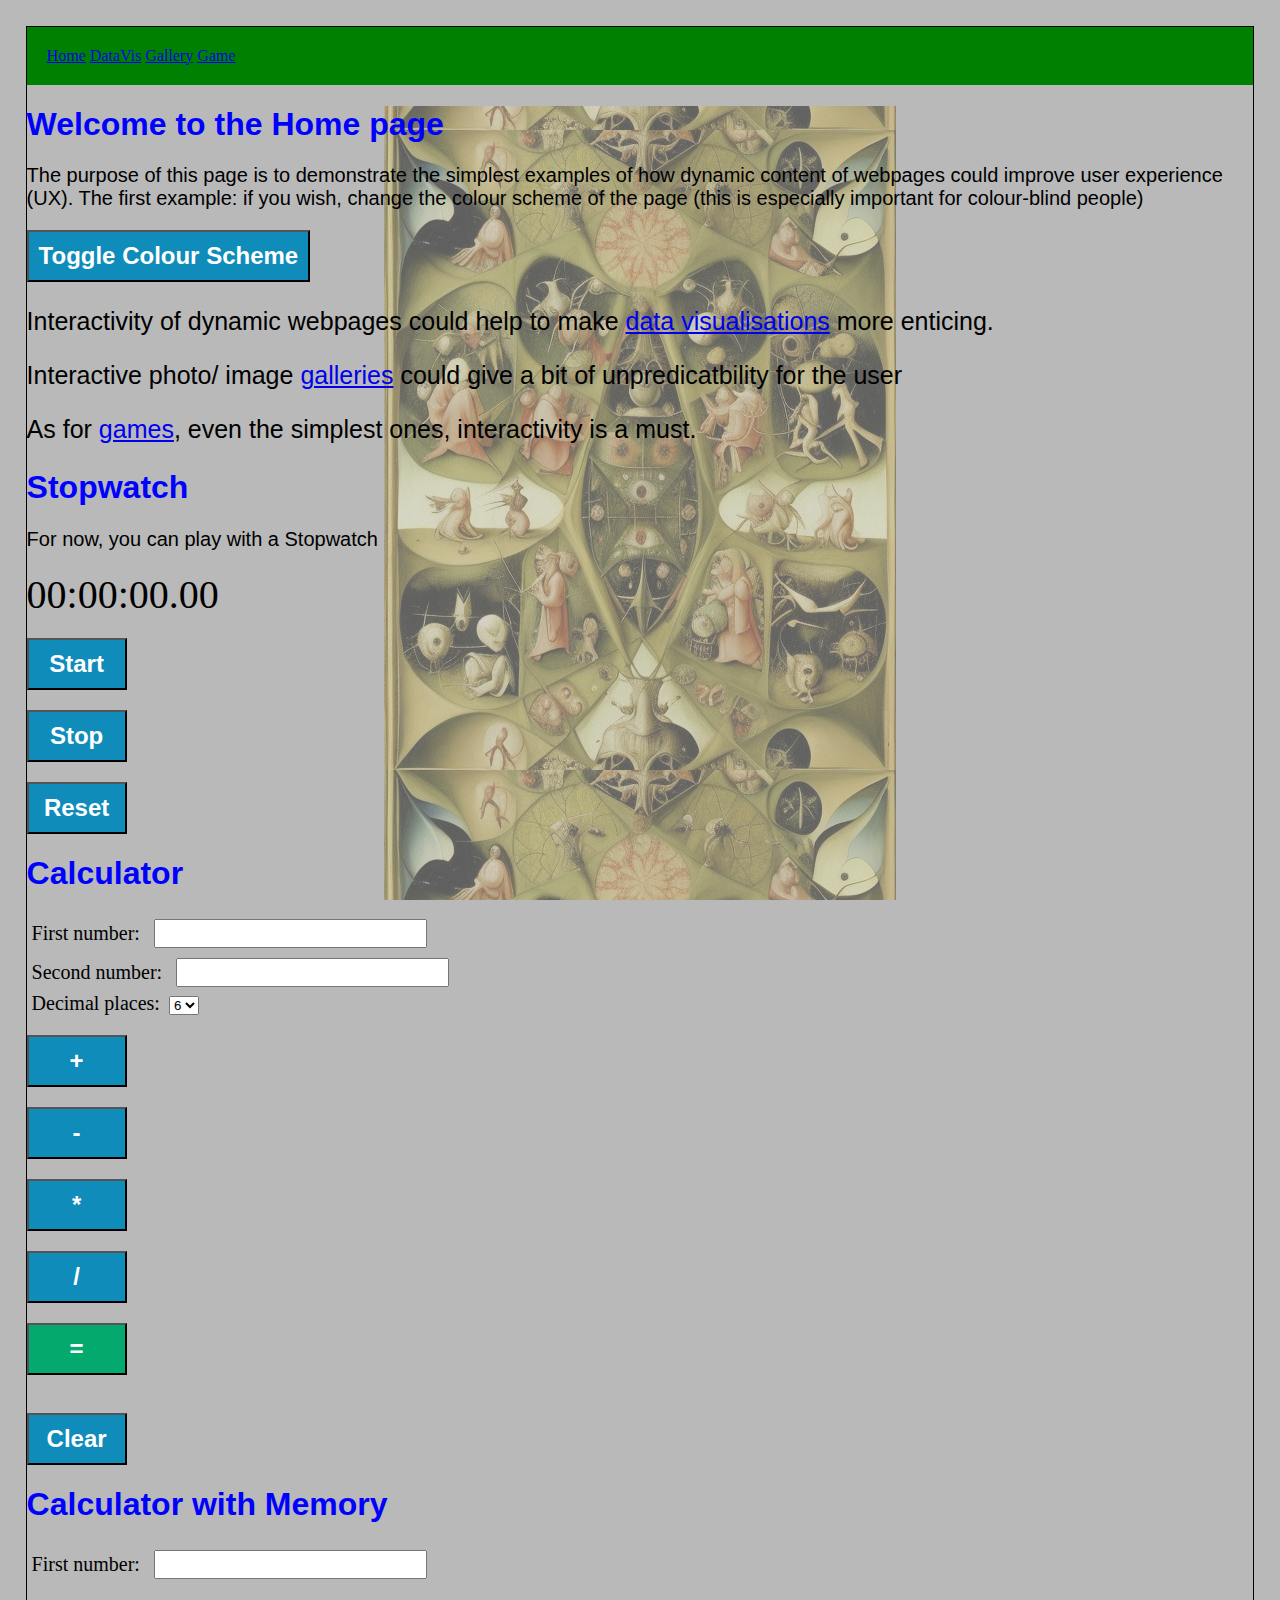
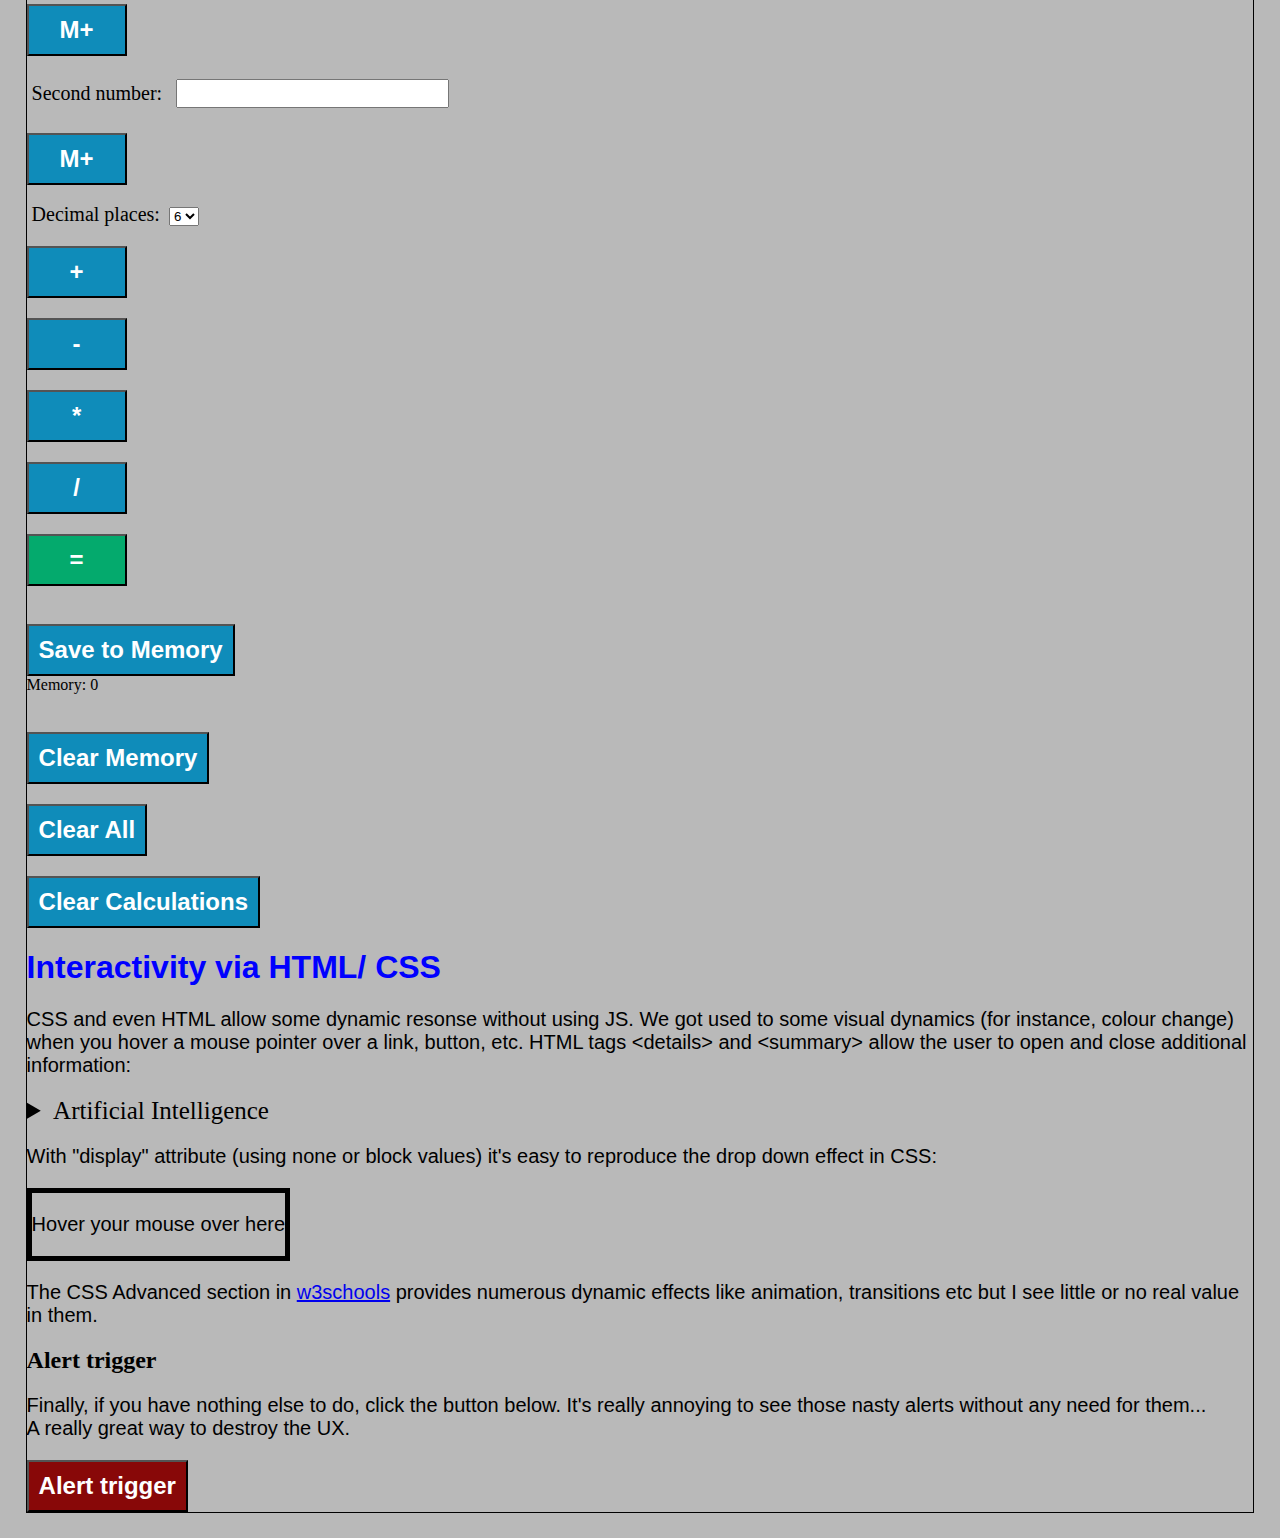
<file: ws7/index2.html>
<!DOCTYPE html>
<html lang="en">
<head>
    <meta charset="UTF-8">
    <meta name="viewport" content="width=device-width, initial-scale=1.0">
    <title>Home</title>
    <link rel="stylesheet" href="css/styles.css">
    <style>
        /* Default Colour Scheme */
        .default-scheme {
            background-color: #b9b9b9;
            color: black;
            
        }

        header {
            background-color: green;
            padding: 20px;
        }

        .default-scheme main {
            background-image: url("images/hz0.png");
            /* background-size: cover;*/
            background-position: center;
            background-repeat: repeat-y;
            background-position: center;
            background-attachment: fixed;
        }

        .default-scheme h1 {
            color: blue;
        }

        .default-scheme p {
            color: black;
        }

        /* New Scheme */
        .new-scheme {
            background-color: #222222;
            color: lime;
        }

        .new-scheme h1 {
            color: yellow;
        }

        .new-scheme p {
            color: lime;
        }

        .new-scheme #review a {
            color: yellow;
        }

        a:hover {
            color: salmon;
        }
        nav li a:hover {
            color: #C2A61C;
            padding: 15px;
            background-color: blue;
            border: 1px solid darkblue;
        }
        
        nav li a {
            text-decoration: none;
            color: #C2A61C;
            padding: 15px;
            font: 20px Tahoma, Arial, sans-serif;
            background-color: cyan;
            border: 1px solid navy;
        }

        

       

        .stopwatch {font-size: 40px;}

        input {
            font-size: 20px;
            margin: 5px;
        }

        label {
            font-size: 20px;
            margin: 5px;
        } 
        #result, #result0 {
            font-size: 25px;
            margin-top: 10px;
            background-color: #af8dc3;
        }

        .dropdown {
            position: relative;
            display: inline-block;
            border: black solid 5px;
        }

        .dropdown-content {
            display: none;
            position: absolute;
            background-color: yellow;
            min-width: 200px;
            z-index: 1;
        }

        .dropdown:hover .dropdown-content {
            display: block;
        }
    </style>
    <!-- 'defer' ensures the script loads after the page -->
    <script src="js/script2.js" defer></script>
</head>
<body class="default-scheme">
    <header>
        <div class="w3-bar w3-green">           
            <a href="index.html" class="w3-bar-item w3-button">Home</a>
            <a href="orwell.html" class="w3-bar-item w3-button">DataVis</a>
            <a href="gallery.html" class="w3-bar-item w3-button">Gallery</a> 
            <a href="game.html" class="w3-bar-item w3-button">Game</a>
            
        </div>      
    </header>
    <main>
    <h1>Welcome to the Home page</h1>
    <p>The purpose of this page is to demonstrate the simplest examples of how dynamic content of webpages could improve user experience (UX). The first example: if you wish, change the colour scheme of the page (this is especially important for colour-blind people)</p>
    <button class="button button2" id="toggle-btn">Toggle Colour Scheme</button>

    <div id="review">
        <p style="font-size: 25px;">Interactivity of dynamic webpages could help to make <a href="orwell.html">data visualisations</a> more enticing.</p>
        <p style="font-size: 25px;">Interactive photo/ image <a href="gallery.html">galleries</a> could give a bit of unpredicatbility for the user</p>
        <p style="font-size: 25px;">As for <a href="game.html">games</a>, even the simplest ones, interactivity is a must.</p>
    </div>
    <h1>Stopwatch</h1>
    <p>For now, you can play with a Stopwatch</p>
    <div class="stopwatch" id="display">00:00:00.00</div>
    <button class="button button2" onclick="start()">Start</button>
    <button class="button button2" onclick="stop()">Stop</button>
    <button class="button button2" onclick="reset()">Reset</button>

    <h1>Calculator</h1>
    <label>First number:</label>
    <input type="number" id="num1" step="any">
    <br>

    <label>Second number:</label>
    <input type="number" id="num2" step="any">
    <br>

    <label>Decimal places:</label>
    <select id="decimals">
        <option value="0">0</option>
        <option value="1">1</option>
        <option value="2">2</option>
        <option value="3">3</option>
        <option value="4">4</option>
        <option value="5">5</option>
        <option value="6" selected>6</option>
    </select>
    <br>

    <button class="button button2" onclick="setOperation('+')">+</button>
    <button class="button button2" onclick="setOperation('-')">-</button>
    <button class="button button2" onclick="setOperation('*')">*</button>
    <button class="button button2" onclick="setOperation('/')">/</button>
    <button class="button button1" onclick="calculate()">=</button>
    <br>
    <button class="button button2" onclick="clearFields()">Clear</button>

    <div id="result"></div>

    <h1>Calculator with Memory</h1>

    <label>First number:</label>
    <input type="number" id="num10" step="any">
    <button class="button button2" onclick="addMemoryTo('num10')">M+</button>
    <br>

    <label>Second number:</label>
    <input type="number" id="num20" step="any">
    <button class="button button2" onclick="addMemoryTo('num20')">M+</button>
    <br>

    <label>Decimal places:</label>
    <select id="decimals0">
        <option value="0">0</option>
        <option value="1">1</option>
        <option value="2">2</option>
        <option value="3">3</option>
        <option value="4">4</option>
        <option value="5">5</option>
        <option value="6" selected>6</option>
    </select>
    <br>

    <button class="button button2" onclick="setOperation0('+')">+</button>
    <button class="button button2" onclick="setOperation0('-')">-</button>
    <button class="button button2" onclick="setOperation0('*')">*</button>
    <button class="button button2" onclick="setOperation0('/')">/</button>
    <button class="button button1" onclick="calculate0()">=</button>
    <br>

    <div id="result0"></div>
    <button class="button button2" onclick="saveToMemory()">Save to Memory</button>

    <div id="memory-display">Memory: 0</div>
    <br>

    <button class="button button2" onclick="clearMemory()">Clear Memory</button>
    <button class="button button2" onclick="clearAll()">Clear All</button>
    <button class="button button2" onclick="clearCalculations()">Clear Calculations</button>

    
    <h1>Interactivity via HTML/ CSS</h1>
    <p>CSS and even HTML allow some dynamic resonse without using JS. We got used to some visual dynamics (for instance, colour change) when you hover a mouse pointer over a link, button, etc. HTML tags &ltdetails&gt and &ltsummary&gt allow the user to open and close additional information:</p> 
    <details>
        <summary style="font-size: 25px;">Artificial Intelligence</summary>
        <p style="font-size: 20px; background-color: yellow;">Artificial intelligence is a system's ability to understand external data, to learn from that data, and to use what it has learned to achieve specific goals or  tasks. The first mention of an inanimate object which gained consiousness we can find in the Epic of Gilgamesh: Enkidu was molded from clay but infused with life and consiousness by wild animals. Enkidu lived among them for seven years. His linguistic abilities Enkidu probably got from Gilgamesh himself when they first fought and later became friends and companions. It's worth to note that even Mesopotamian mythology understood that an inanimate object needs training on real data to gain ability to speak and reason.</p>
    </details>
    <p>With "display" attribute (using none or block values) it's easy to reproduce the drop down effect in CSS:</p>
     
    <div class="dropdown">
        <p>Hover your mouse over here</p>
        <div class="dropdown-content">
        <p>Some hidden content</p>
        </div>
      </div>
    </div>
    <p>The CSS Advanced section in <a href="https://www.w3schools.com/css/default.asp">w3schools</a> provides numerous dynamic effects like animation, transitions etc but I see little or no real value in them.</p>

    <h2>Alert trigger</h2>
    <p style="font-size: 20px;">Finally, if you have nothing else to do, click the button below. It's really annoying to see those nasty alerts without any need for them...<br>A really great way to destroy the UX.</p>
    <button class="button button3" onclick="func3()">Alert trigger</button>
</main>
</body>
</html>
</file>
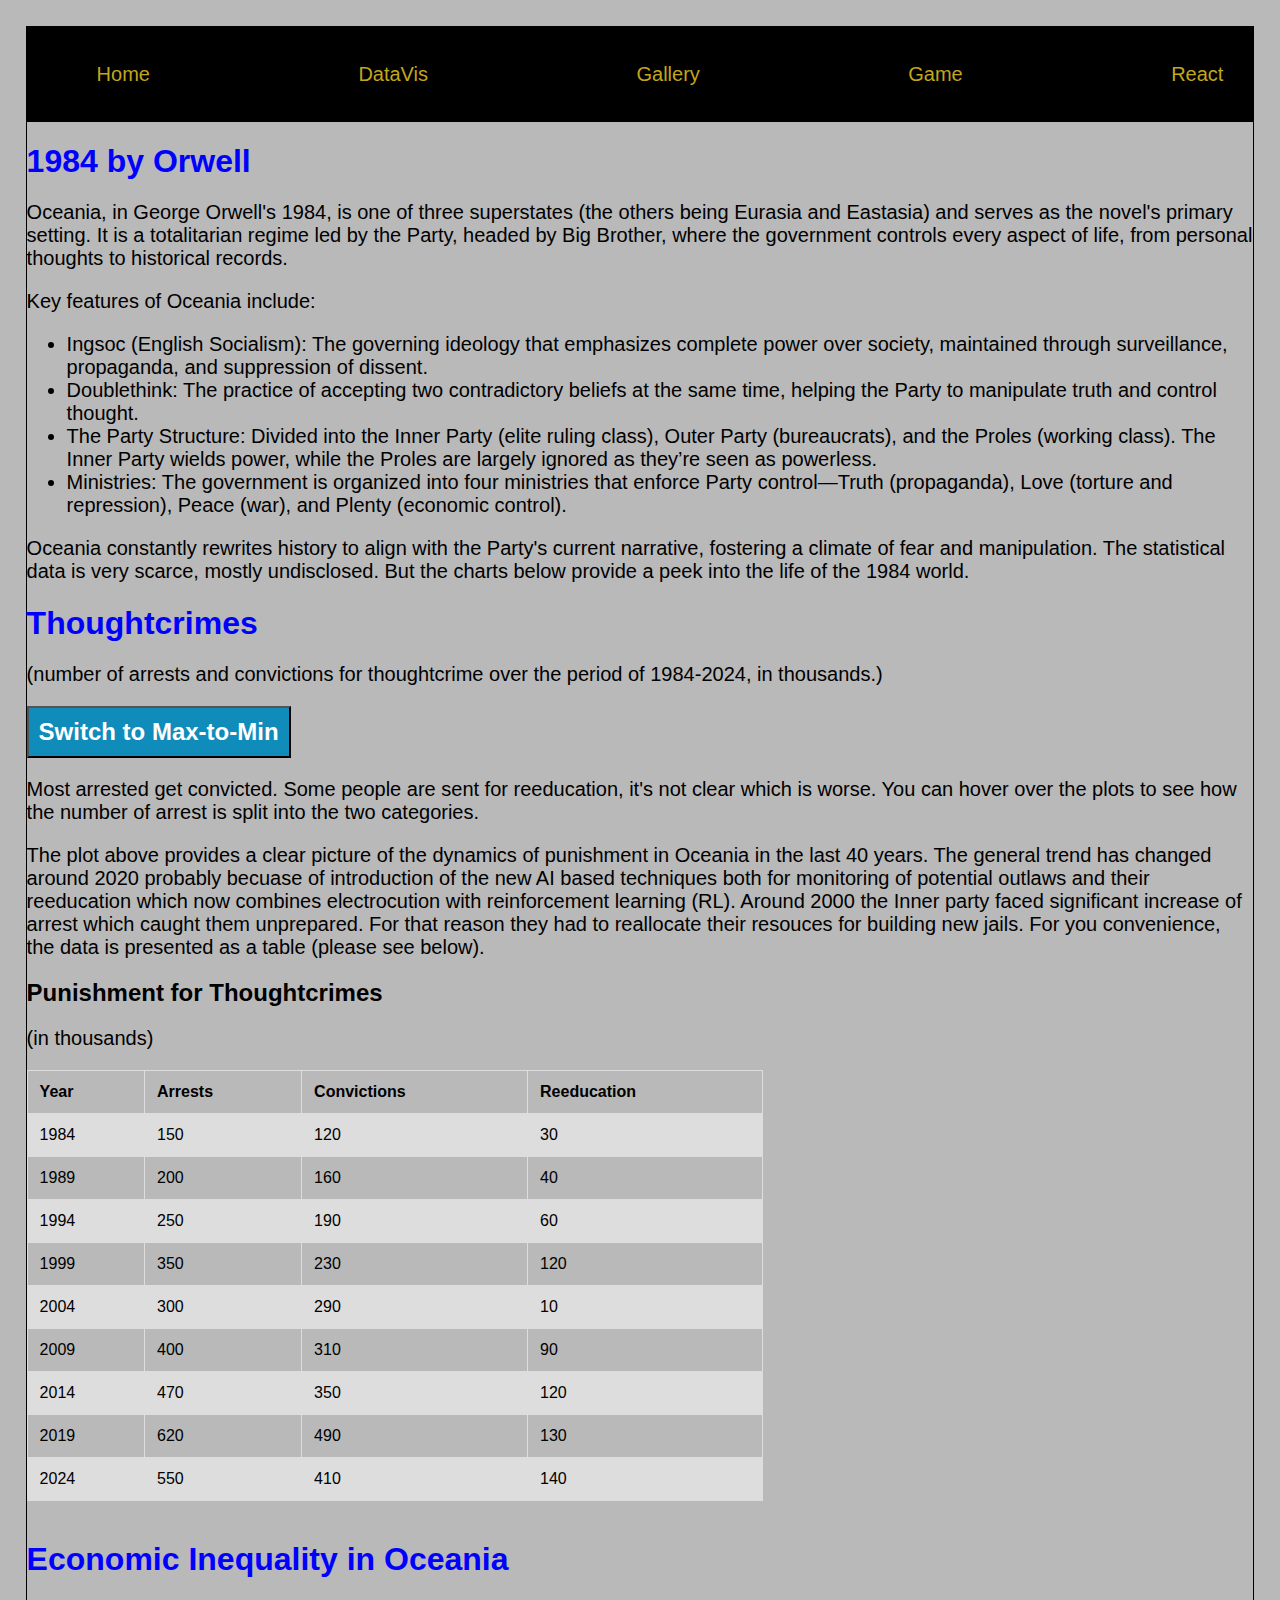
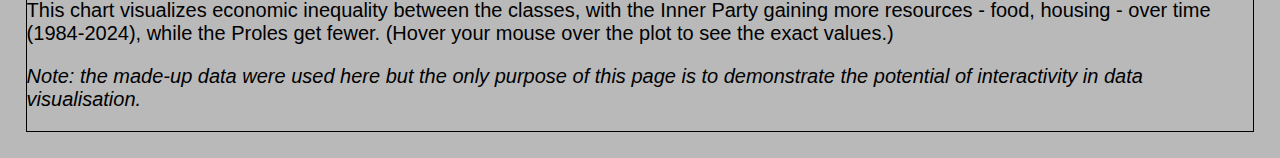
<file: ws7/orwell.html>
<!DOCTYPE html>
<html lang="en">
<head>
  <meta charset="UTF-8">
  <meta name="viewport" content="width=device-width, initial-scale=1.0">
  <title>DataVis</title>
  <script src="https://d3js.org/d3.v7.min.js"></script>
  <link rel="stylesheet" href="css/styles.css">
  <style>
    body {
      font-family: sans-serif;
    }
    svg {
            border: 2px dotted gray;
        }
    .axis path, .axis line {
      fill: none;
      stroke: #000;
      shape-rendering: crispEdges;
    }
    .hover-line {
      stroke: white;
      stroke-width: 2;
      stroke-dasharray: 5 5;
      opacity: 0;
    }
    .tooltip {
      background-color: rgba(255, 255, 255, 0.7);
      padding: 5px;
      border-radius: 5px;
      position: absolute;
      pointer-events: none;
      opacity: 0;
    }
    .bar {
      fill: steelblue;
    }
    .conviction {
      fill: pink;
    }
    .reeducation {
      fill: yellow;
    }
    .legend {
      font-size: 12px;
    }
    

    table {
      font-family: Tahoma, sans-serif;
      border-collapse: collapse;
      width: 60%;
    }

    td, th {
      border: 1px solid #dddddd;
      text-align: left;
      padding: 12px;
    }

    tr:nth-child(even) {
      background-color: #dddddd;
    }
  </style>
  
</head>
<body>
  <header>
    <nav>
        <ul>
            <li><a href="index.html">Home</a></li>
            <li><a href="orwell.html">DataVis</a></li>
            <li><a href="gallery.html">Gallery</a></li> 
            <li><a href="game.html">Game</a></li>
            <li><a href="reactPlGround.html">React</a></li>
        </ul>
    </nav>        
  </header>
    <h1>1984 by Orwell</h1>
    <p>Oceania, in George Orwell's 1984, is one of three superstates (the others being Eurasia and Eastasia) and serves as the novel's primary setting. It is a totalitarian regime led by the Party, headed by Big Brother, where the government controls every aspect of life, from personal thoughts to historical records.</p>
    <p>Key features of Oceania include:</p>
    <ul style="font-size: 20px;">
        <li>Ingsoc (English Socialism): The governing ideology that emphasizes complete power over society, maintained through surveillance, propaganda, and suppression of dissent.</li>
        <li>Doublethink: The practice of accepting two contradictory beliefs at the same time, helping the Party to manipulate truth and control thought.</li>
        <li>The Party Structure: Divided into the Inner Party (elite ruling class), Outer Party (bureaucrats), and the Proles (working class). The Inner Party wields power, while the Proles are largely ignored as they’re seen as powerless.</li>
        <li>Ministries: The government is organized into four ministries that enforce Party control—Truth (propaganda), Love (torture and repression), Peace (war), and Plenty (economic control).</li>
    </ul>
    <p>Oceania constantly rewrites history to align with the Party's current narrative, fostering a climate of fear and manipulation. The statistical data is very scarce, mostly undisclosed. But the charts below provide a peek into the life of the 1984 world.</p>

    <h1>Thoughtcrimes</h1>
    <p>(number of arrests and convictions for thoughtcrime over the period of 1984-2024, in thousands.)</p>
    <button class="btn button2 button" id="toggle-order">Switch to Max-to-Min</button>
    <div id="chart1"></div>
    <p>Most arrested get convicted. Some people are sent for reeducation, it's not clear which is worse. You can hover over the plots to see how the number of arrest is split into the two categories.</p>
    <p>The plot above provides a clear picture of the dynamics of punishment in Oceania in the last 40 years. The general trend has changed around 2020 probably becuase of introduction of the new AI based techniques both for monitoring of potential outlaws and their reeducation which now combines electrocution with reinforcement learning (RL). Around 2000 the Inner party faced significant increase of arrest which caught them unprepared. For that reason they had to reallocate their resouces for building new jails. For you convenience, the data is presented as a table (please see below).</p>
    <h2>Punishment for Thoughtcrimes</h2>
    <p>(in thousands)</p>
    <table>
      <tr>
        <th>Year</th>
        <th>Arrests</th>
        <th>Convictions</th>
        <th>Reeducation</th>
      </tr>
      <tr>
        <td>1984</td>
        <td>150</td>
        <td>120</td>
        <td>30</td>
      </tr>
      <tr>
        <td>1989</td>
        <td>200</td>
        <td>160</td>
        <td>40</td>
      </tr>
      <tr>
        <td>1994</td>
        <td>250</td>
        <td>190</td>
        <td>60</td>
      </tr>
      <tr>
        <td>1999</td>
        <td>350</td>
        <td>230</td>
        <td>120</td>
      </tr>
      <tr>
        <td>2004</td>
        <td>300</td>
        <td>290</td>
        <td>10</td>
      </tr>
      <tr>
        <td>2009</td>
        <td>400</td>
        <td>310</td>
        <td>90</td>
      </tr>
      <tr>
        <td>2014</td>
        <td>470</td>
        <td>350</td>
        <td>120</td>
      </tr>
      <tr>
        <td>2019</td>
        <td>620</td>
        <td>490</td>
        <td>130</td>
      </tr>
      <tr>
        <td>2024</td>
        <td>550</td>
        <td>410</td>
        <td>140</td>
      </tr>
    </table>

    <br>
    <h1>Economic Inequality in Oceania</h1>
    <p>This chart visualizes economic inequality between the classes, with the Inner Party gaining more resources - food, housing - over time (1984-2024), while the Proles get fewer. (Hover your mouse over the plot to see the exact values.)</p>
    <div id="chart2"></div>
    <div class="tooltip" id="tooltip"></div>
    <p><em>Note: the made-up data were used here but the only purpose of this page is to demonstrate the potential of interactivity in data visualisation.</em></p>

    <script>
        let data1 = [
          {year: "1984", arrests: 150, convictions: 120},
          {year: "1989", arrests: 200, convictions: 160},
          {year: "1994", arrests: 250, convictions: 190},
          {year: "1999", arrests: 350, convictions: 230},
          {year: "2004", arrests: 300, convictions: 290},
          {year: "2009", arrests: 400, convictions: 310},
          {year: "2014", arrests: 470, convictions: 350},
          {year: "2019", arrests: 620, convictions: 490},
          {year: "2024", arrests: 550, convictions: 410},
        ];
    
        // Calculate reeducation (arrests - convictions)
        data1.forEach(d => {
          d.reeducation = d.arrests - d.convictions;
        });
    
        // Save a copy of chronological order
        const chronologicalData = [...data1];
    
        const margin1 = {top: 20, right: 30, bottom: 60, left: 100},
              width1 = 750 - margin1.left - margin1.right, // +150px
              height1 = 400 - margin1.top - margin1.bottom;
    
        const svg1 = d3.select("#chart1").append("svg")
          .attr("width", width1 + margin1.left + margin1.right)
          .attr("height", height1 + margin1.top + margin1.bottom)
          .append("g")
          .attr("transform", `translate(${margin1.left},${margin1.top})`);
    
        const y1 = d3.scaleBand()
          .domain(data1.map(d => d.year))
          .range([0, height1])
          .padding(0.2);
    
        const x1 = d3.scaleLinear()
          .domain([0, d3.max(data1, d => d.arrests)])
          .range([0, width1-150]); // -150px
    
        // X-axis
        svg1.append("g")
          .attr("transform", `translate(0,${height1})`)
          .call(d3.axisBottom(x1));
    
        // Add x-axis label
        svg1.append("text")
          .attr("x", width1 / 2)
          .attr("y", height1 + margin1.bottom - 10)
          .attr("text-anchor", "middle")
          .text("Number of Arrests");
    
        // Y-axis
        svg1.append("g")
          .attr("class", "y axis")
          .call(d3.axisLeft(y1));    
    
        // Add y-axis label
        svg1.append("text")
          .attr("transform", "rotate(-90)")
          .attr("x", -height1 / 2)
          .attr("y", -margin1.left + 20)
          .attr("text-anchor", "middle")
          .text("Years (1984 - 2024)");
    
    svg1.selectAll(".conviction")
      .data(data1)
      .enter().append("rect")
      .attr("class", "conviction")
      .attr("y", d => y1(d.year))
      .attr("x", 0)  // Start from the left
      .attr("height", y1.bandwidth())
      .attr("width", d => x1(d.convictions));
    svg1.selectAll(".reeducation")
      .data(data1)
      .enter().append("rect")
      .attr("class", "reeducation")
      .attr("y", d => y1(d.year))
      .attr("x", d => x1(d.convictions))  // Start where convictions end
      .attr("height", y1.bandwidth())
      .attr("width", d => x1(d.reeducation));
    
    
        // Bars for total arrests (interactive hover)
        const bars = svg1.selectAll(".bar")
          .data(data1)
          .enter().append("rect")
          .attr("class", "bar")
          .attr("y", d => y1(d.year))
          .attr("x", 0)
          .attr("height", y1.bandwidth())
          .attr("width", d => x1(d.arrests))
          .on("mouseover", function(event, d) {
            svg1.selectAll(".arrest-label").attr("opacity", 0);
            svg1.selectAll(".bar").attr("opacity", 0.1);
          })
          .on("mouseout", function() {
            svg1.selectAll(".arrest-label").attr("opacity", 1);
            svg1.selectAll(".bar").attr("opacity", 1);
          });       
    
    function updateBars(sortedData) {
      // Update scales
      y1.domain(sortedData.map(d => d.year));  // Update y scale to match sorted years
    
      // Select bars for convictions
      const convictionBars = svg1.selectAll(".conviction")
        .data(sortedData);
    
    convictionBars.enter().append("rect")
      .attr("class", "conviction")
      .merge(convictionBars)
      .transition()
      .duration(750)
      .attr("y", d => y1(d.year))
      .attr("x", 0)  // Start from left
      .attr("height", y1.bandwidth())
      .attr("width", d => x1(d.convictions));
    
      convictionBars.exit().remove();
    
      // Select bars for reeducation
      const reeducationBars = svg1.selectAll(".reeducation")
        .data(sortedData);
    
    reeducationBars.enter().append("rect")
      .attr("class", "reeducation")
      .merge(reeducationBars)
      .transition()
      .duration(750)
      .attr("y", d => y1(d.year))
      .attr("x", d => x1(d.convictions))  // Stack on top of convictions
      .attr("height", y1.bandwidth())
      .attr("width", d => x1(d.reeducation));
    
      reeducationBars.exit().remove();
    
      // Select bars for arrests
      const arrestBars = svg1.selectAll(".bar")
        .data(sortedData);
    
      arrestBars.enter().append("rect")
        .attr("class", "bar")
        .merge(arrestBars)
        .transition()
        .duration(750)
        .attr("y", d => y1(d.year))  // Align the y position with sorted years
        .attr("x", 0)
        .attr("height", y1.bandwidth())
        .attr("width", d => x1(d.arrests));
    
      arrestBars.exit().remove();
    
      // Update labels for total arrests
      const arrestLabels = svg1.selectAll(".arrest-label")
        .data(sortedData);
    
      arrestLabels.enter().append("text")
        .attr("class", "arrest-label")
        .merge(arrestLabels)
        .transition()
        .duration(750)
        .attr("x", d => x1(d.arrests) - 5)
        .attr("y", d => y1(d.year) + y1.bandwidth() / 2 + 5)  // Align label position with sorted years
        .attr("text-anchor", "end")
        .attr("fill", "white")
        .text(d => d.arrests);
    
      arrestLabels.exit().remove();
    
      // Update y-axis with the sorted years
      svg1.select(".y.axis")
        .transition()
        .duration(750)
        .call(d3.axisLeft(y1)); 
    }
    
        // Initial rendering of the bars
        updateBars(data1);
    
        // Toggle functionality
        let sortedByMaxMin = false;
    
        d3.select("#toggle-order").on("click", function() {
          sortedByMaxMin = !sortedByMaxMin;
    
          if (sortedByMaxMin) {
            data1.sort((a, b) => b.arrests - a.arrests);
            d3.select(this).text("Switch to Chronological");
          } else {
            data1 = [...chronologicalData]; // Restore original chronological order
            d3.select(this).text("Switch to Max-to-Min");
          }
    
          updateBars(data1);
        });
    
        // Add legend
        const legend1 = svg1.append("g")
          .attr("class", "legend")
          .attr("transform", `translate(${width1-100}, 0)`);
    
        legend1.append("rect")
          .attr("x", 0)
          .attr("y", 0)
          .attr("width", 20)
          .attr("height", 20)
          .style("fill", "steelblue");
        legend1.append("text")
          .attr("x", 30)
          .attr("y", 15)
          .text("Arrests");
    
        legend1.append("rect")
          .attr("x", 0)
          .attr("y", 30)
          .attr("width", 20)
          .attr("height", 20)
          .style("fill", "pink");
        legend1.append("text")
          .attr("x", 30)
          .attr("y", 45)
          .text("Convictions");
    
        legend1.append("rect")
          .attr("x", 0)
          .attr("y", 60)
          .attr("width", 20)
          .attr("height", 20)
          .style("fill", "yellow");
        legend1.append("text")
          .attr("x", 30)
          .attr("y", 75)
          .text("Reeducation");
      
    
    
/////////////////////////////////////////////////////////////////
    const data = [
      {year: 1984, innerParty: 59, outerParty: 25, proles: 16},
      {year: 1994, innerParty: 79, outerParty: 11, proles: 10},
      {year: 2004, innerParty: 80, outerParty: 15, proles: 5},
      {year: 2014, innerParty: 84, outerParty: 11, proles: 5},
      {year: 2024, innerParty: 90, outerParty: 8, proles: 2}
    ];

    const margin = {top: 30, right: 90, bottom: 30, left: 40},
          width = 600 - margin.left - margin.right,
          height = 400 - margin.top - margin.bottom;

    const svg2 = d3.select("#chart2").append("svg")
      .attr("width", width + margin.left + margin.right)
      .attr("height", height + margin.top + margin.bottom)
      .append("g")
      .attr("transform", `translate(${margin.left},${margin.top})`);

    const x = d3.scalePoint()
      .domain(data.map(d => d.year))
      .range([0, width])
      .padding(0.5);

    const y = d3.scaleLinear()
      .domain([0, 100])
      .range([height, 0]);

    const color = d3.scaleOrdinal()
      .domain(["innerParty", "outerParty", "proles"])
      .range(["red", "blue", "green"]);

    const stack = d3.stack()
      .keys(["innerParty", "outerParty", "proles"])
      .order(d3.stackOrderNone)
      .offset(d3.stackOffsetNone);

    const area = d3.area()
      .x(d => x(d.data.year))
      .y0(d => y(d[0]))
      .y1(d => y(d[1]));

    const series = stack(data);

    svg2.selectAll(".layer")
      .data(series)
      .enter().append("path")
      .attr("class", "layer")
      .attr("d", area)
      .style("fill", d => color(d.key));

    // X-axis
    svg2.append("g")
      .attr("class", "axis")
      .attr("transform", `translate(0,${height})`)
      .call(d3.axisBottom(x));

    // Y-axis
    svg2.append("g")
      .attr("class", "axis")
      .call(d3.axisLeft(y));
    svg2.append("text")
      .text("%");


    // Add vertical line for hover effect
    const hoverLine = svg2.append("line")
      .attr("class", "hover-line")
      .attr("y1", 0)
      .attr("y2", height);

    const tooltip = d3.select("#tooltip");

    // Mouse events for interactivity
    svg2.append("rect")
      .attr("width", width)
      .attr("height", height)
      .attr("fill", "none")
      .attr("pointer-events", "all")
      .on("mousemove", function(event) {
        const [mouseX] = d3.pointer(event);

        // Find the closest year to the hovered position
        const closestYear = data.reduce((prev, curr) => {
          return Math.abs(x(curr.year) - mouseX) < Math.abs(x(prev.year) - mouseX) ? curr : prev;
        }).year;

        const yearData = data.find(d => d.year === closestYear);

        // Update hover line position
        hoverLine
          .attr("x1", x(closestYear))
          .attr("x2", x(closestYear))
          .attr("opacity", 1);

        // Update tooltip content and position
        tooltip
          .html(`Year: ${closestYear}<br>Inner Party: ${yearData.innerParty}%<br>Outer Party: ${yearData.outerParty}%<br>Proles: ${yearData.proles}%`)
          .style("left", `${event.pageX + 10}px`)
          .style("top", `${event.pageY - 20}px`)
          .style("opacity", 1);
      })
      .on("mouseout", function() {
        // Hide hover line and tooltip
        hoverLine.attr("opacity", 0);
        tooltip.style("opacity", 0);
      });

      // Create a legend group
const legend = svg2.append('g')
    .attr('class', 'legend')
    .attr('transform', 'translate(450, 20)'); // Adjust position as needed

// Define legend items
const legendData = [
  { name: 'InnerParty', color: 'red' },
  { name: 'OuterParty', color: 'blue' },
  { name: 'Proles', color: 'green' }
];

// Create legend items
legend.selectAll('g')
    .data(legendData)
    .enter()
    .append('g')
    .attr('transform', (d, i) => `translate(0, ${i * 20})`)
  .append('rect')
    .attr('width', 18)
    .attr('height', 18)
    .attr('fill', d => d.color);

legend.selectAll('g')
  .append('text')
    .attr('x', 24)
    .attr('y', 9)
    .attr('dy', '.35em')
    .text(d => d.name);

  </script>
</body>
</html>
</file>
<file: ws7/css/styles.css>
h1 {    
    /*text-align: center; */
    color: blue;
    font-family: Tahoma, Arial, sans-serif;
}

p {
    color: black;
    font: 20px Tahoma, Arial, sans-serif;
}

.button {
    margin-top: 20px;
    padding: 10px;
    font-size: 24px;
    font-weight: bold;
    text-align: center;
    cursor: pointer;
    min-width: 100px;
    display: block;
    color: white;
}

.button:hover {
    background-color: lightsalmon;
}

.button1 {background-color: #04AA6D;}
.button2 {background-color: #0F8CBA;}
.button3 {background-color: #880808;}

header {
    background-color: black;
    padding: 20px;
}

nav li a {
    text-decoration: none;
    color: #C2A61C;
    padding: 10px;
    font: 20px Tahoma, Arial, sans-serif;
}

nav ul {
    list-style: none;
    /* a flex container allows its items to be arranged horizontally */
    display: flex; /* This is the key change to display items horizontally */
    justify-content: space-between;
}

body {
    margin: 2%;
    border: 1px solid black;
    background-color: #b9b9b9;
}
</file>
